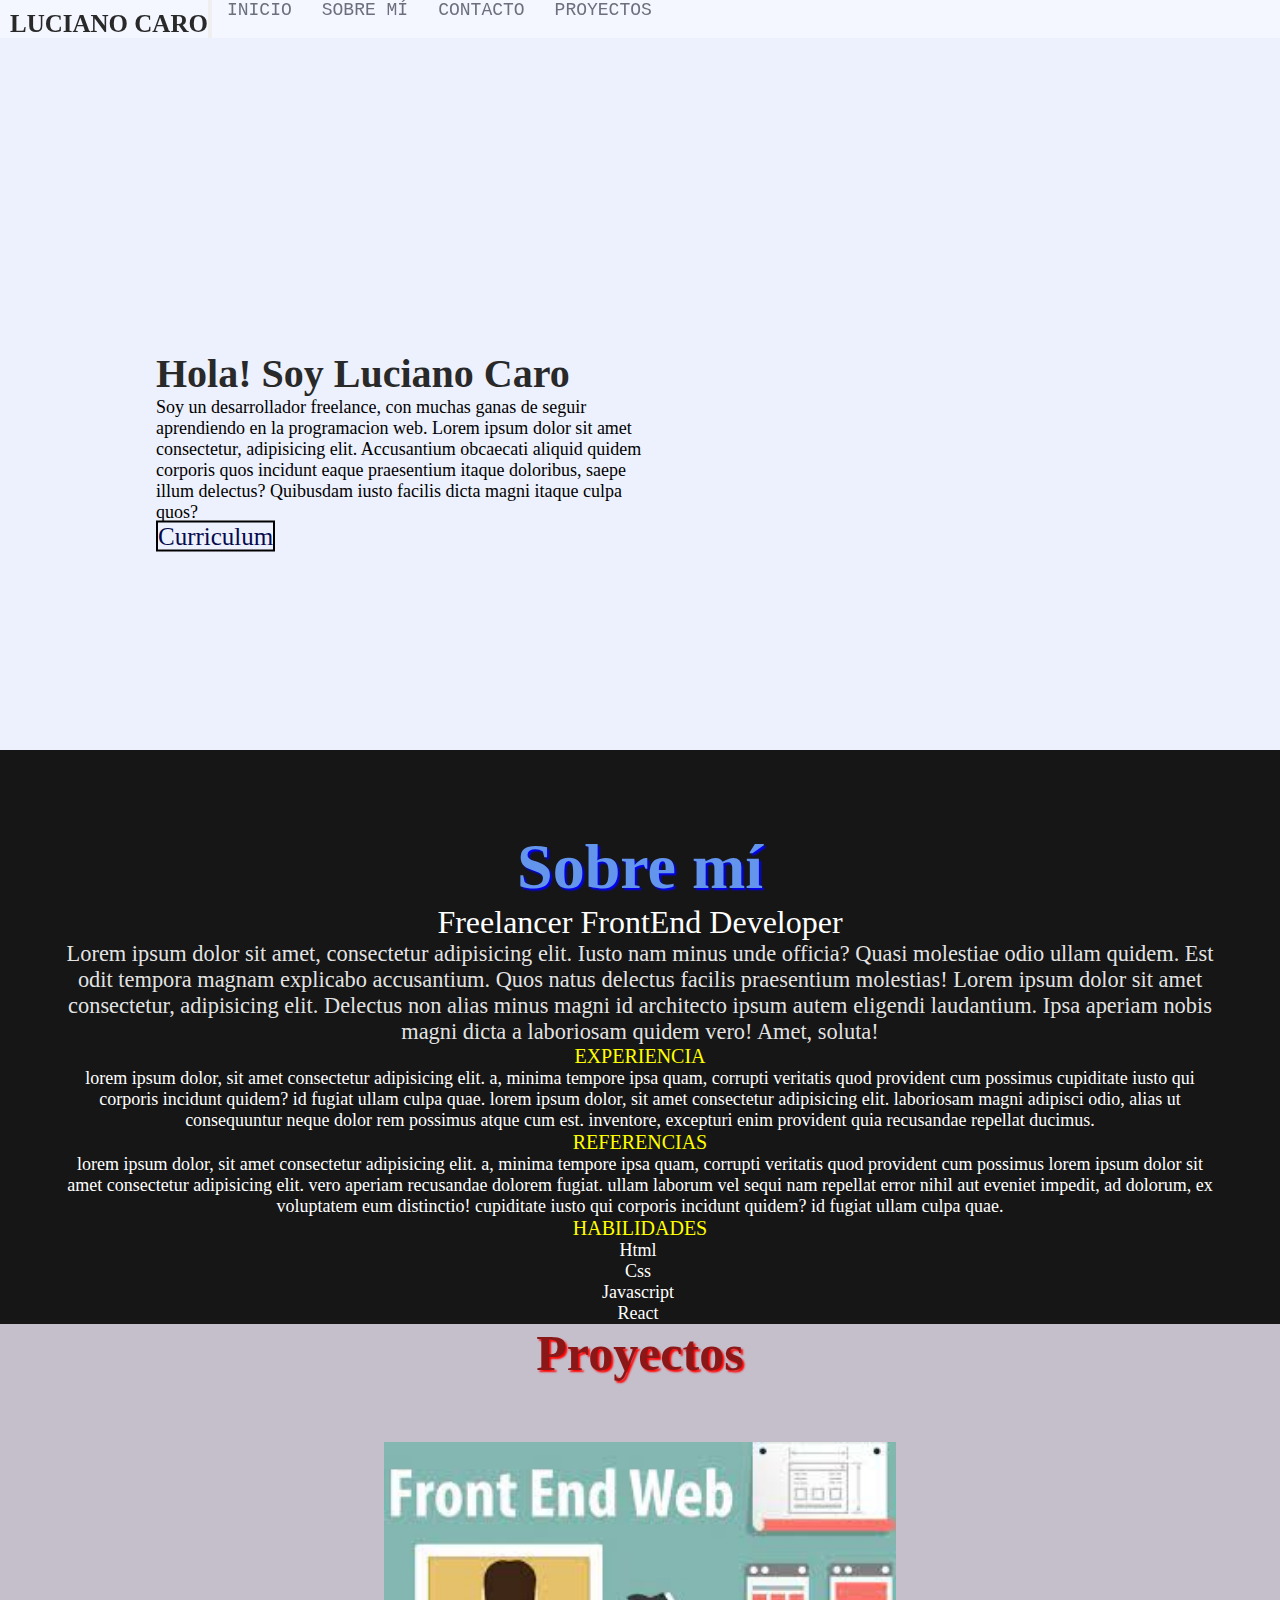
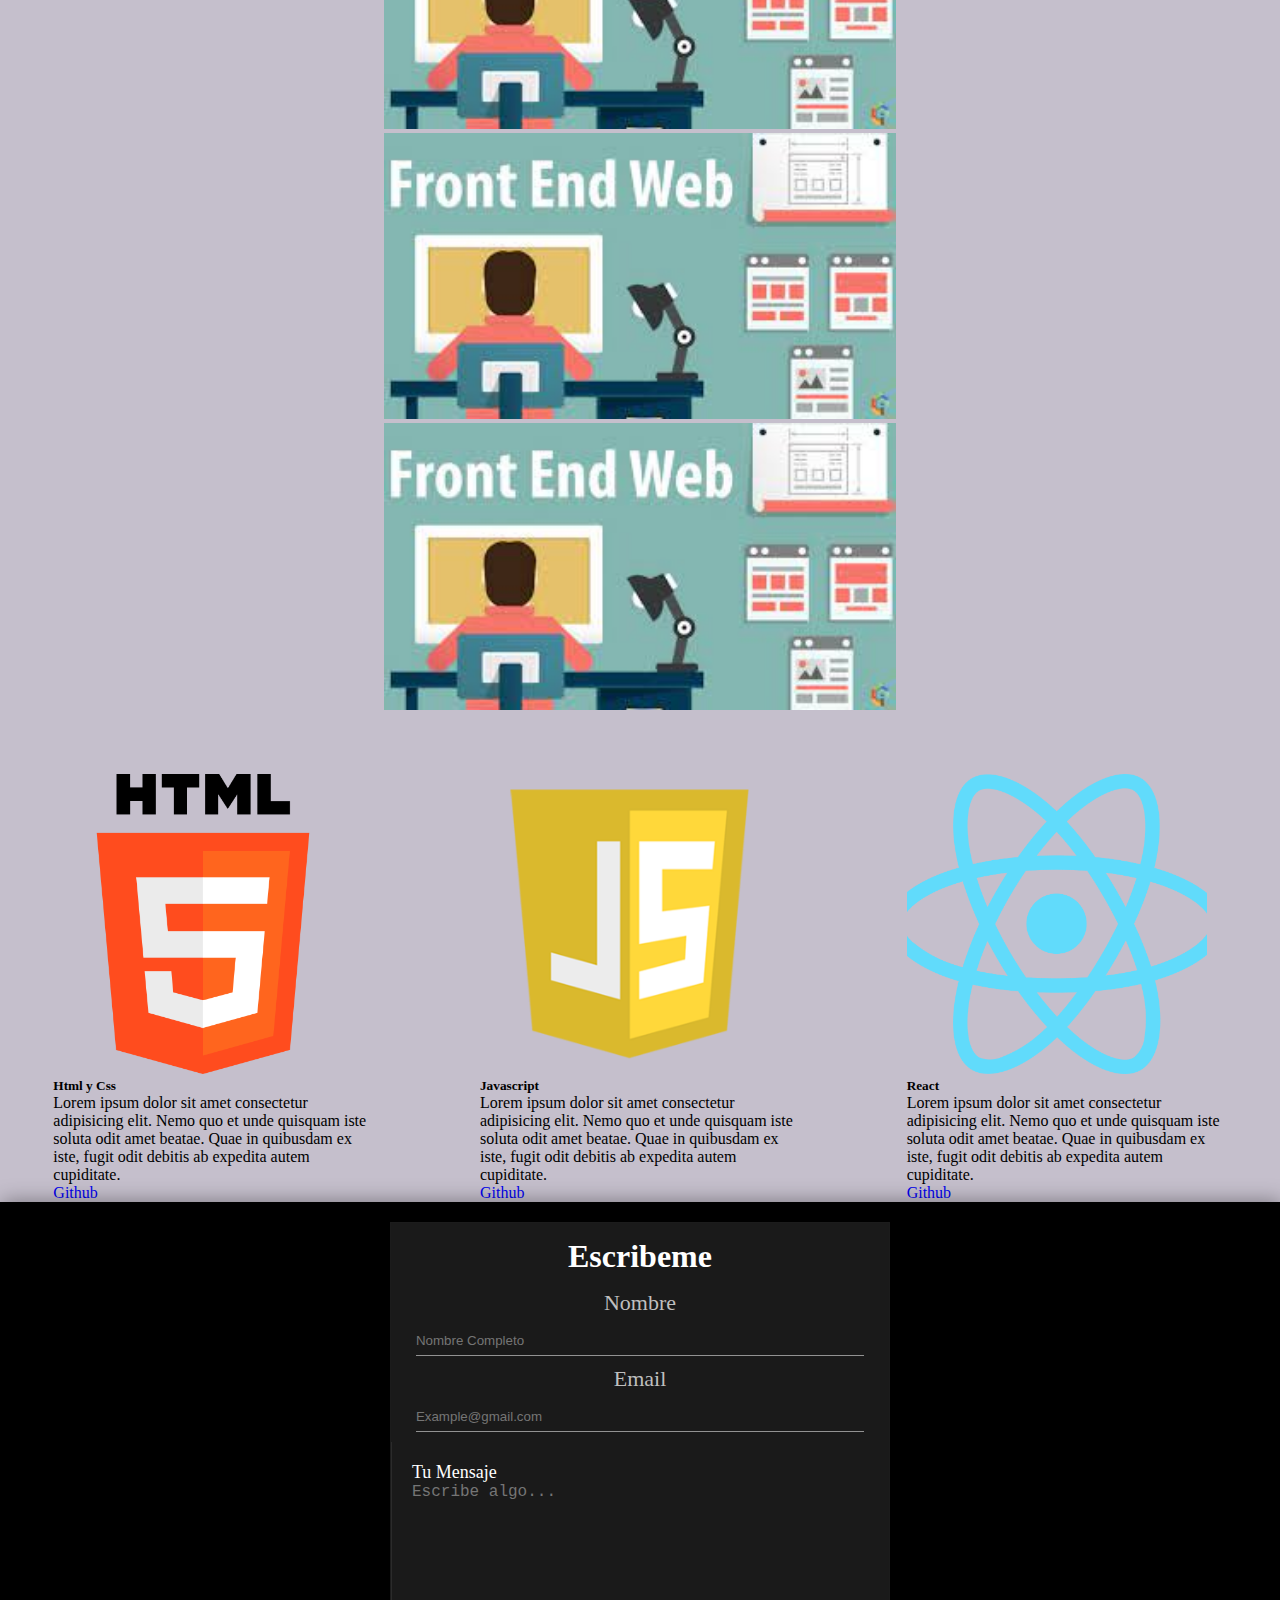
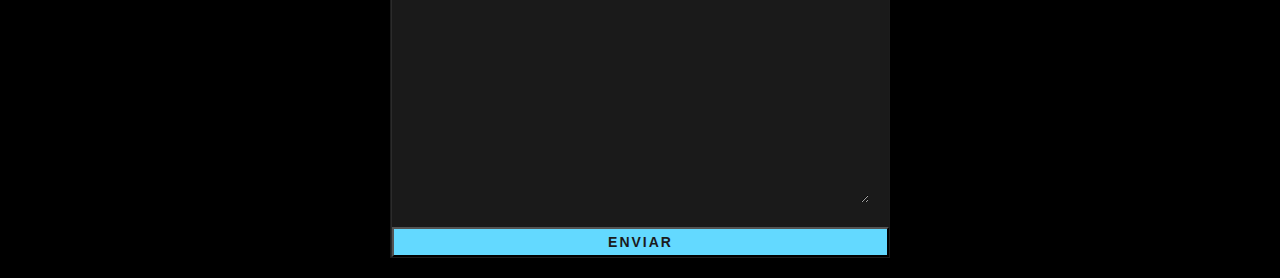
<file: index.html>
<!DOCTYPE html>
<html lang="es">

<head>
  <meta charset="UTF-8">
  <meta http-equiv="X-UA-Compatible" content="IE=edge">
  <meta name="viewport" content="width=device-width, initial-scale=1.0">
  <title>Portafolio Dev Web - LucianoCaro</title>
  <meta name="Description" content="Desarrollador de paginas web Front-end. Programador web ">
  <meta name="keywords"
    content="programacion web, portafolio web, portafolio front-end, desarrollador web, desarrollador frontend">
  <link rel="stylesheet" href="https://cdn.jsdelivr.net/npm/bootstrap@4.6.1/dist/css/bootstrap.min.css"
    integrity="sha384-zCbKRCUGaJDkqS1kPbPd7TveP5iyJE0EjAuZQTgFLD2ylzuqKfdKlfG/eSrtxUkn" crossorigin="anonymous">
  <link rel="stylesheet" href="css3/practicando.css">
</head>

<body class="body">
  <section id="paginaWeb">
    <nav class="nav navbar navbar-expand-lg navbar-light bg-light">
      <h1 class="presentacion navbar-brand">Luciano Caro</h1>
      <button class="navbar-toggler" type="button" data-toggle="collapse" data-target="#navbarNavAltMarkup"
        aria-controls="navbarNavAltMarkup" aria-expanded="false" aria-label="Toggle navigation">
        <span class="navbar-toggler-icon"></span>
      </button>
      <div class="collapse navbar-collapse" id="navbarNavAltMarkup">
        <!--Menu--------->
        <ul class="menu navbar-nav">
          <li><a class="nav-item nav-link active" href="#paginaWeb">Inicio </a></li>
          <li><a class="nav-item nav-link" href="#sobreMi">Sobre mí</a></li>
          <li><a class="nav-item nav-link " href="#contacto">Contacto</a></li>
          <li><a class="nav-item nav-link  " href="pages3/proyecto.html">Proyectos</a></li>
        </ul>
      </div>
    </nav>
    <!--Nombre---------->
    <div class="nombre ">
      <h2> Hola! Soy Luciano Caro</h2>
      <p class="detalles">Soy un desarrollador freelance, con muchas ganas de seguir aprendiendo en la programacion web.
        Lorem ipsum dolor sit amet consectetur, adipisicing elit. Accusantium obcaecati aliquid quidem corporis quos
        incidunt eaque praesentium itaque doloribus, saepe illum delectus? Quibusdam iusto facilis dicta magni itaque
        culpa quos?</p>
      <a href="pages3/curriculum.html" target="_blank">Curriculum</a>
    </div>
  </section>
  <!--sobre Mi------->
  <section id="sobreMi">
    <div class="sobreMi--text">
      <h2>Sobre mí</h2>
      <h3>Freelancer FrontEnd Developer</h3>
      <p>Lorem ipsum dolor sit amet, consectetur adipisicing elit. Iusto nam minus unde officia? Quasi molestiae odio
        ullam quidem. Est odit tempora magnam explicabo accusantium. Quos natus delectus facilis praesentium molestias!
        Lorem ipsum dolor sit amet consectetur, adipisicing elit. Delectus non alias minus magni id architecto ipsum
        autem eligendi laudantium. Ipsa aperiam nobis magni dicta a laboriosam quidem vero! Amet, soluta!</p>
    </div>
    <div class="informacion container">
      <div>Experiencia
        <p>
          Lorem ipsum dolor, sit amet consectetur adipisicing elit. A, minima tempore ipsa quam, corrupti veritatis quod
          provident cum possimus cupiditate iusto qui corporis incidunt quidem? Id fugiat ullam culpa quae. Lorem ipsum
          dolor, sit amet consectetur adipisicing elit. Laboriosam magni adipisci odio, alias ut consequuntur neque
          dolor rem possimus atque cum est. Inventore, excepturi enim provident quia recusandae repellat ducimus.
        </p>
      </div>
      <div>Referencias
        <p>Lorem ipsum dolor, sit amet consectetur adipisicing elit. A, minima tempore ipsa quam, corrupti veritatis
          quod provident cum possimus Lorem ipsum dolor sit amet consectetur adipisicing elit. Vero aperiam recusandae
          dolorem fugiat. Ullam laborum vel sequi nam repellat error nihil aut eveniet impedit, ad dolorum, ex
          voluptatem eum distinctio! cupiditate iusto qui corporis incidunt quidem? Id fugiat ullam culpa quae.</p>
      </div>
      <div>Habilidades
        <ol>
          <li>Html</li>
          <li> Css</li>
          <li>Javascript</li>
          <li>React</li>
        </ol>
      </div>
  </section>
  <!---------Proyectos------->
  <section id="proyectos">
    <h2>Proyectos</h2>
    <div class="sec">
      <div id="demo" class="carousel slide" data-ride="carousel">


        <ul class="carousel-indicators">
          <li data-target="#demo" data-slide-to="0" class="active"></li>
          <li data-target="#demo" data-slide-to="1"></li>
          <li data-target="#demo" data-slide-to="2"></li>
        </ul>


        <div class="carousel-inner">
          <div class="carousel-item active">
            <img src="multimedia3/frontend.jpg" alt="Frontend" width="1100" height="500">
          </div>
          <div class="carousel-item">
            <img src="multimedia3/frontend.jpg" alt="Frontend" width="1100" height="500">
          </div>
          <div class="carousel-item">
            <img src="multimedia3/frontend.jpg" alt="Frontend" width="1100" height="500">
          </div>
        </div>


        <a class="carousel-control-prev" href="#demo" data-slide="prev">
          <span class="carousel-control-prev-icon"></span>
        </a>
        <a class="carousel-control-next" href="#demo" data-slide="next">
          <span class="carousel-control-next-icon"></span>
        </a>
      </div>
    </div>
    <div class="cartas">
      <div class="card">
        <img class="card-img-top" src="multimedia3/html-5.png" alt="proyecto html y css">
        <div class="card-body">
          <h5 class="card-title"> Html y Css</h5>
          <p class="card-text">Lorem ipsum dolor sit amet consectetur adipisicing elit. Nemo quo et unde quisquam iste
            soluta odit amet beatae. Quae in quibusdam ex iste, fugit odit debitis ab expedita autem cupiditate.</p>
          <a href="#" class="btn btn-primary">Github</a>
        </div>
      </div>
      <div class="card">
        <img class=" imagen2 card-img-top" src="multimedia3/javascript.png" alt="proyecto Javascript">
        <div class="card-body">
          <h5 class="card-title"> Javascript</h5>
          <p class="card-text">Lorem ipsum dolor sit amet consectetur adipisicing elit. Nemo quo et unde quisquam iste
            soluta odit amet beatae. Quae in quibusdam ex iste, fugit odit debitis ab expedita autem cupiditate.</p>
          <a href="#" class="btn btn-primary">Github</a>
        </div>
      </div>
      <div class="card">
        <img class="card-img-top" src="multimedia3/React.png" alt="proyecto React">
        <div class="card-body">
          <h5 class="card-title"> React</h5>
          <p class="card-text">Lorem ipsum dolor sit amet consectetur adipisicing elit. Nemo quo et unde quisquam iste
            soluta odit amet beatae. Quae in quibusdam ex iste, fugit odit debitis ab expedita autem cupiditate.</p>
          <a href="#" class="btn btn-primary">Github</a>
        </div>
      </div>
    </div>
  </section>



  <!--contacto------------>
  <section id="contacto">
    <form>
      <div class="contactame">
        <h2 class="escribeme">Escribeme</h2>
        <div class="name">
          <font>Nombre</font>
          <input type="text" placeholder="Nombre Completo" />
        </div>
        <div class="email">
          <font>Email</font>
          <input type="email" placeholder="Example@gmail.com" />
        </div>
      </div>
      <div class="contacto-right">
        <div class="mensaje">
          <font> Tu Mensaje</font>
          <textarea name="mensaje" rows="5" cols="20" placeholder="Escribe algo..."></textarea>
        </div>
        <button>enviar</button>
      </div>

    </form>

  </section>






  <script src="https://cdn.jsdelivr.net/npm/jquery@3.5.1/dist/jquery.slim.min.js"
    integrity="sha384-DfXdz2htPH0lsSSs5nCTpuj/zy4C+OGpamoFVy38MVBnE+IbbVYUew+OrCXaRkfj" crossorigin="anonymous">
  </script>
  <script src="https://cdn.jsdelivr.net/npm/popper.js@1.16.1/dist/umd/popper.min.js"
    integrity="sha384-9/reFTGAW83EW2RDu2S0VKaIzap3H66lZH81PoYlFhbGU+6BZp6G7niu735Sk7lN" crossorigin="anonymous">
  </script>
  <script src="https://cdn.jsdelivr.net/npm/bootstrap@4.6.1/dist/js/bootstrap.min.js"
    integrity="sha384-VHvPCCyXqtD5DqJeNxl2dtTyhF78xXNXdkwX1CZeRusQfRKp+tA7hAShOK/B/fQ2" crossorigin="anonymous">
  </script>
</body>

</html>
</file>
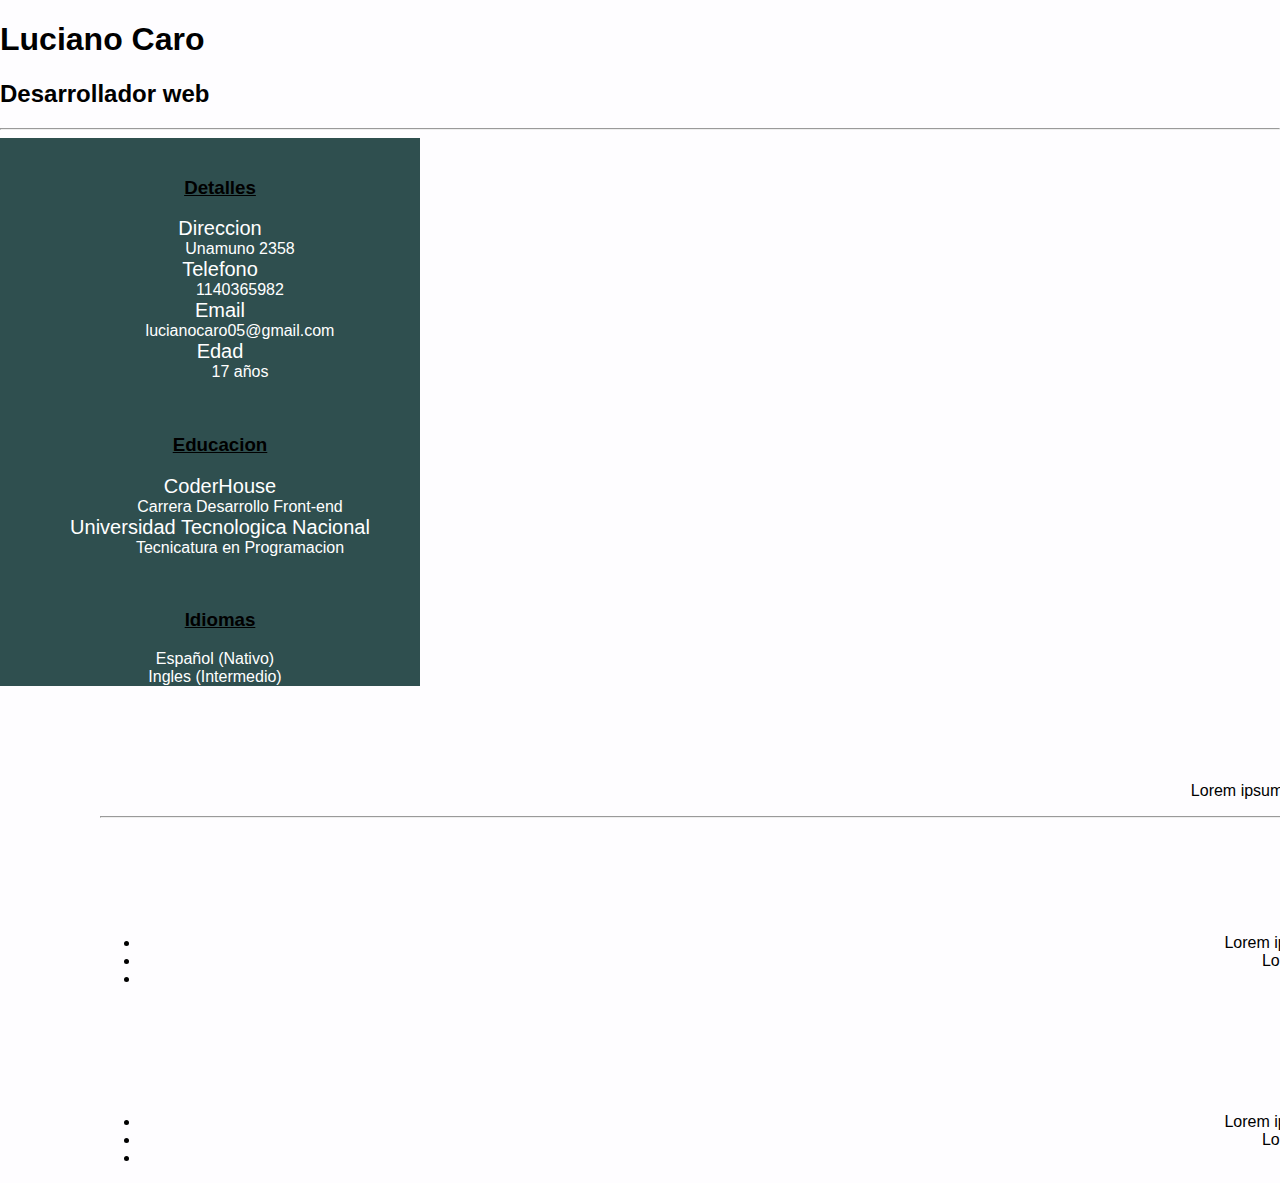
<file: desafioscoder/index.html>
<!DOCTYPE html>
<html lang="es">

<head>
    <meta charset="UTF-8">
    <meta http-equiv="X-UA-Compatible" content="IE=edge">
    <meta name="viewport" content="width=device-width, initial-scale=1.0">
    <link rel="stylesheet" href="https://cdn.jsdelivr.net/npm/bootstrap@4.6.1/dist/css/bootstrap.min.css"
        integrity="sha384-zCbKRCUGaJDkqS1kPbPd7TveP5iyJE0EjAuZQTgFLD2ylzuqKfdKlfG/eSrtxUkn" crossorigin="anonymous">
    <link rel="stylesheet" href="css2/desafios.css">
    <title>Curriculum</title>
</head>

<body>
    
    <div class="presentacion">
        <h1>Luciano Caro</h1>
        <h2>Desarrollador web</h2>
        <hr>
    </div>
    <section class="row">
   <article>
    <div class="infoIzquierda">
    <div class="detalles">
    <dl>
        <h3>Detalles</h3>
        <dt>Direccion</dt>
        <dd>Unamuno 2358</dd>
        <dt>Telefono</dt>
        <dd>1140365982</dd>
        <dt>Email</dt>
        <dd>lucianocaro05@gmail.com</dd>
        <dt>Edad</dt>
        <dd>17 años</dd>
    </dl>
    <br>
    </div>
    <h3>Educacion</h3>
    <dl>
        <dt>CoderHouse</dt>
        <dd>Carrera Desarrollo Front-end</dd>
        <dt>Universidad Tecnologica Nacional</dt>
        <dd>Tecnicatura en Programacion</dd>
    </dl>
    <br>
    <h3>Idiomas</h3>
    <ol>
        <li>Español (Nativo)</li>
        <li>Ingles (Intermedio)</li>
    </ol>
    </div>
   </article>
   
   <div class="lineaVertical"> </div>
   
<aside class="col-xs-12 col-sm-4 col-md-3 col-lg-3 text-center">
    <div class="infoDerecha">
        <h3>Perfil</h3>
        <p>Lorem ipsum, dolor sit amet consectetur adipisicing elit. Assumenda itaque vero praesentium in error quaerat facilis dolore, voluptatem consequatur voluptas fugiat, ipsum autem distinctio earum modi placeat officiis! Laborum, sapiente.</p>
        <hr>
        <h3>Experiencia Profesional</h3>
        <dl>
            <dt>Google</dt>
            <dd>2021-2025</dd>
        </dl>
        <ul>
            <li> Lorem ipsum dolor sit amet consectetur adipisicing elit. Incidunt nihil repellat exercitationem quam praesentium doloribus, deserunt perferendis fugit, aperiam nulla asperiores cumque sit? Ad iusto illo culpa, omnis consequuntur ab? </li>
            <li> Lorem ipsum dolor sit amet consectetur adipisicing elit. Fugiat sapiente blanditiis, maiores voluptatem ab magni ut dignissimos et a facilis quo. Ipsum, officiis expedita. Repellendus, eveniet culpa? Harum, minus deserunt.</li>
            <li>Lorem ipsum dolor, sit amet consectetur adipisicing elit. Officiis, labore ad iusto dolorum delectus cum officia rerum. Voluptatem eaque nisi in quaerat ad aperiam saepe perferendis rem, soluta quod cumque.</li>
        </ul>
        <br><br>
        <dl>
            <dt>Facebook</dt>
            <dd>2025-2027</dd>
        </dl>
        <ul>
            <li> Lorem ipsum dolor sit amet consectetur adipisicing elit. Incidunt nihil repellat exercitationem quam praesentium doloribus, deserunt perferendis fugit, aperiam nulla asperiores cumque sit? Ad iusto illo culpa, omnis consequuntur ab? </li>
            <li> Lorem ipsum dolor sit amet consectetur adipisicing elit. Fugiat sapiente blanditiis, maiores voluptatem ab magni ut dignissimos et a facilis quo. Ipsum, officiis expedita. Repellendus, eveniet culpa? Harum, minus deserunt.</li>
            <li>Lorem ipsum dolor, sit amet consectetur adipisicing elit. Officiis, labore ad iusto dolorum delectus cum officia rerum. Voluptatem eaque nisi in quaerat ad aperiam saepe perferendis rem, soluta quod cumque.</li>
        </ul>
    </div>
</aside>
    </section>
    


    




    <script src="https://cdn.jsdelivr.net/npm/jquery@3.5.1/dist/jquery.slim.min.js"
        integrity="sha384-DfXdz2htPH0lsSSs5nCTpuj/zy4C+OGpamoFVy38MVBnE+IbbVYUew+OrCXaRkfj" crossorigin="anonymous">
    </script>
    <script src="https://cdn.jsdelivr.net/npm/popper.js@1.16.1/dist/umd/popper.min.js"
        integrity="sha384-9/reFTGAW83EW2RDu2S0VKaIzap3H66lZH81PoYlFhbGU+6BZp6G7niu735Sk7lN" crossorigin="anonymous">
    </script>
    <script src="https://cdn.jsdelivr.net/npm/bootstrap@4.6.1/dist/js/bootstrap.min.js"
        integrity="sha384-VHvPCCyXqtD5DqJeNxl2dtTyhF78xXNXdkwX1CZeRusQfRKp+tA7hAShOK/B/fQ2" crossorigin="anonymous">
    </script>


</body>

</html>
</file>
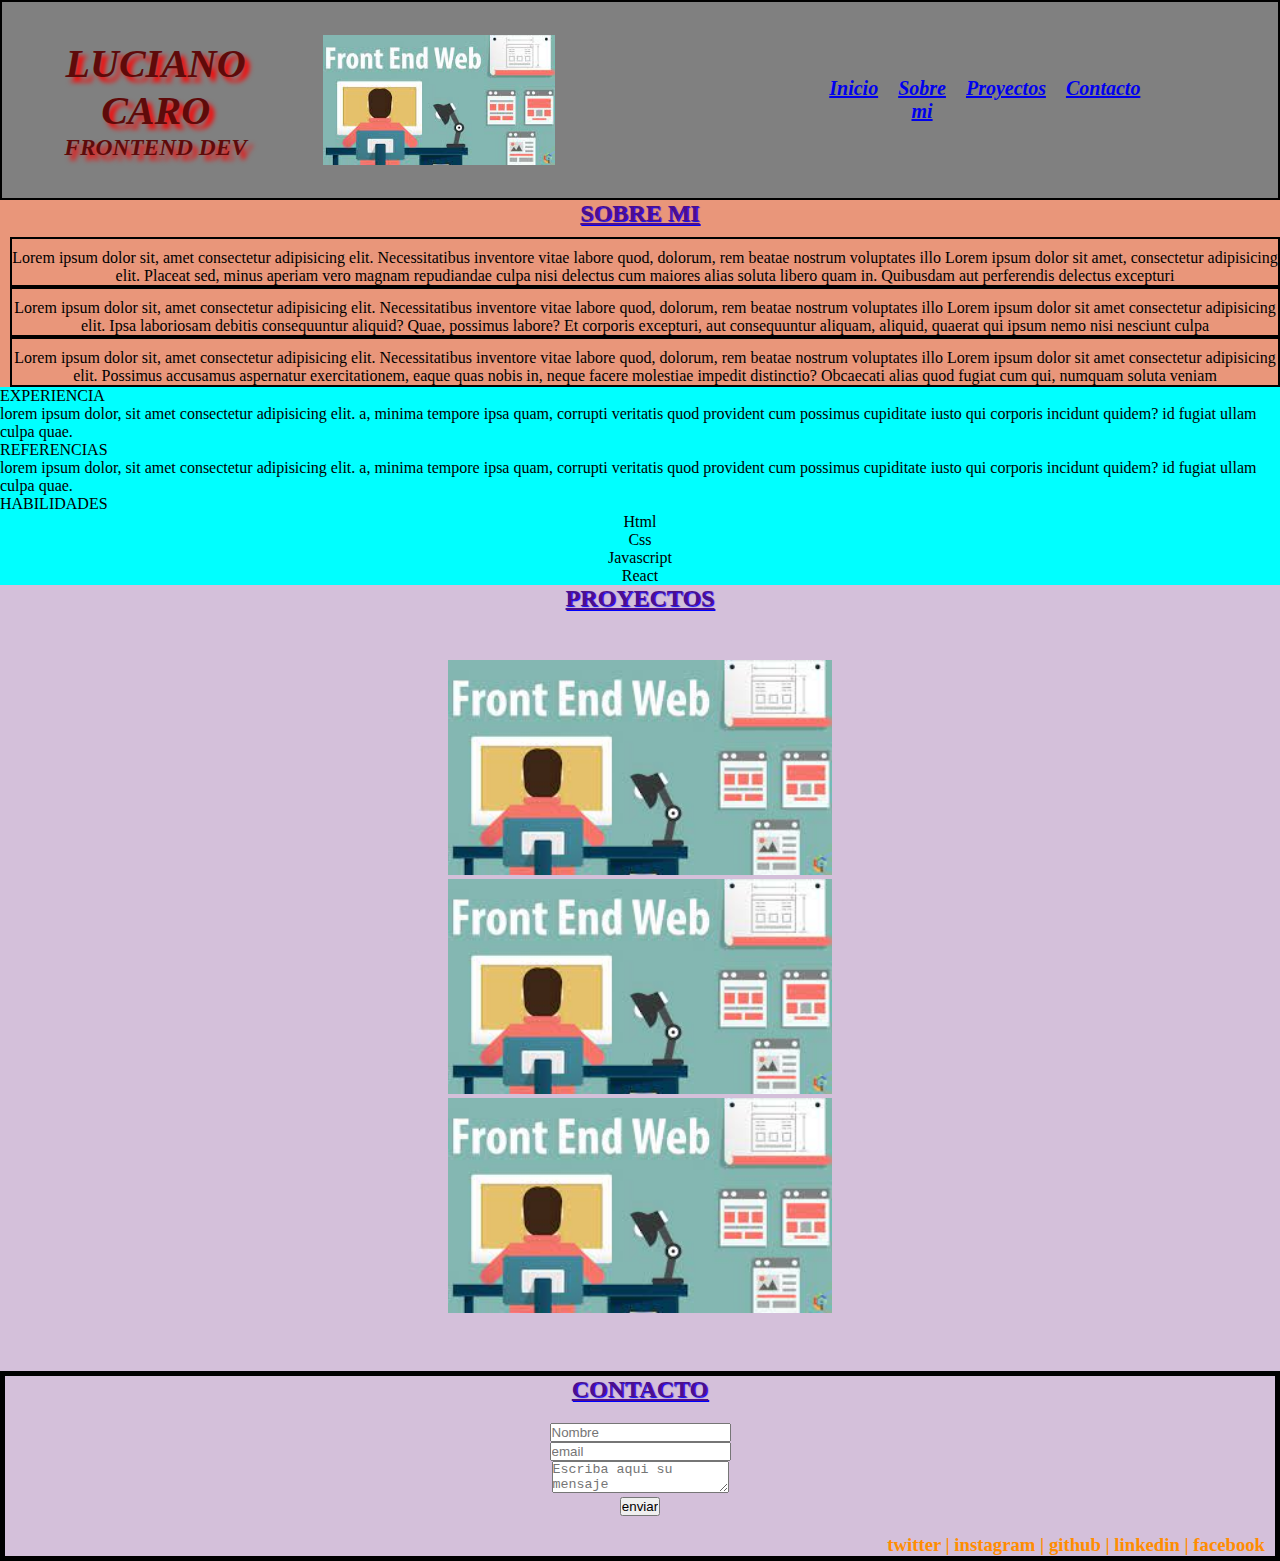
<file: proyecto/index.html>
<!DOCTYPE html>
<html lang="es">

<head>
    <meta charset="UTF-8">
    <meta http-equiv="X-UA-Compatible" content="IE=edge">
    <meta name="viewport" content="width=device-width, initial-scale=1.0">
    <title>Frontendev</title>
    <link rel="stylesheet" href="https://cdn.jsdelivr.net/npm/bootstrap@4.6.1/dist/css/bootstrap.min.css" integrity="sha384-zCbKRCUGaJDkqS1kPbPd7TveP5iyJE0EjAuZQTgFLD2ylzuqKfdKlfG/eSrtxUkn" crossorigin="anonymous">
    <link rel="stylesheet" href="css/proyecto.css">
</head>

<body class="fondoWeb">
    <header class="miPresentacion"> 
        <div class="contenedor">
            <div class="miNombre">
        <h1>Luciano Caro</h1>
        <h3>Frontend dev</h3>
        </div>
        <div class="imagenWeb">
            <img src="multimedia/frontend.jpg" alt="programando">
            </div>

    
        <nav>
            <ul class="enlaces">
                <li><strong><a href="#">Inicio</a></strong></li>
                <li> <strong><a href="pages/sobremi.html">Sobre mi</a></strong> </li>
                <li><strong> <a href="pages/proyectos.html">Proyectos</a></strong> 
                <li><strong> <a href="pages/contacto.html">Contacto</a> </strong></li>
            </ul>
        </nav>
    </div>
</header>

<section class="row">
    <article class="col-xs-12 col-sm-8 col-md-9 col-lg-9">
    <h2 class="text-center"> Sobre Mi  </h2>
<div>
<ul class="lista">
    <li><p>Lorem ipsum dolor sit, amet consectetur adipisicing elit. Necessitatibus inventore vitae labore quod, dolorum, rem beatae nostrum voluptates illo Lorem ipsum dolor sit amet, consectetur adipisicing elit. Placeat sed, minus aperiam vero magnam repudiandae culpa nisi delectus cum maiores alias soluta libero quam in. Quibusdam aut perferendis delectus excepturi</p></li>
    <li><p>Lorem ipsum dolor sit, amet consectetur adipisicing elit. Necessitatibus inventore vitae labore quod, dolorum, rem beatae nostrum voluptates illo Lorem ipsum dolor sit amet consectetur adipisicing elit. Ipsa laboriosam debitis consequuntur aliquid? Quae, possimus labore? Et corporis excepturi, aut consequuntur aliquam, aliquid, quaerat qui ipsum nemo nisi nesciunt culpa</p></li>
    <li><p>Lorem ipsum dolor sit, amet consectetur adipisicing elit. Necessitatibus inventore vitae labore quod, dolorum, rem beatae nostrum voluptates illo Lorem ipsum dolor sit amet consectetur adipisicing elit. Possimus accusamus aspernatur exercitationem, eaque quas nobis in, neque facere molestiae impedit distinctio? Obcaecati alias quod fugiat cum qui, numquam soluta veniam</p></li>

</ul>
</div>
</article>
<aside class="col-xs-12 col-sm-4 col-md-3 col-lg-3 text-center">



<div>Experiencia
    <p>
        Lorem ipsum dolor, sit amet consectetur adipisicing elit. A, minima tempore ipsa quam, corrupti veritatis quod provident cum possimus cupiditate iusto qui corporis incidunt quidem? Id fugiat ullam culpa quae.
    </p>
</div>
<div>Referencias
    <p>Lorem ipsum dolor, sit amet consectetur adipisicing elit. A, minima tempore ipsa quam, corrupti veritatis quod provident cum possimus cupiditate iusto qui corporis incidunt quidem? Id fugiat ullam culpa quae.</p>
</div>
<div>Habilidades
   <ol>
       <li>Html</li>
       <li>Css</li>
       <li>Javascript</li>
       <li>React</li>
   </ol>
</div>
</aside>
</section>
<h2> Proyectos </h2>
<br>
<div class="sec">
    <div id="demo" class="carousel slide" data-ride="carousel">

        
        <ul class="carousel-indicators">
          <li data-target="#demo" data-slide-to="0" class="active"></li>
          <li data-target="#demo" data-slide-to="1"></li>
          <li data-target="#demo" data-slide-to="2"></li>
        </ul>
      
        
        <div class="carousel-inner">
          <div class="carousel-item active">
            <img src= "multimedia/frontend.jpg" alt="Frontend" width="1100" height="500">
          </div>
          <div class="carousel-item">
            <img src="multimedia/frontend.jpg" alt="Frontend" width="1100" height="500">
          </div>
          <div class="carousel-item">
            <img src="multimedia/frontend.jpg" alt="Frontend" width="1100" height="500">
          </div>
        </div>
      
        
        <a class="carousel-control-prev" href="#demo" data-slide="prev">
          <span class="carousel-control-prev-icon"></span>
        </a>
        <a class="carousel-control-next" href="#demo" data-slide="next">
          <span class="carousel-control-next-icon"></span>
        </a>
      </div>
    </div> 
    <br><br><br>
    <footer class="footer">
        <h2 class="contacto">Contacto</h2>
        <div class="formulario">
            <form action="">
                <input type="text" name="nombre" placeholder="Nombre"><br>
                <input type="text" name="correo" placeholder="email"><br>
                <textarea name="mensaje" placeholder="Escriba aqui su mensaje"></textarea> <br>
                <input type="button" value="enviar" id="boton"><br>
            </form>
        </div>
        <br>
        <h3 class="redes">Twitter | Instagram | Github | Linkedin | Facebook </h3>
        

    </footer>
    <script src="https://cdn.jsdelivr.net/npm/jquery@3.5.1/dist/jquery.slim.min.js" integrity="sha384-DfXdz2htPH0lsSSs5nCTpuj/zy4C+OGpamoFVy38MVBnE+IbbVYUew+OrCXaRkfj" crossorigin="anonymous"></script>
    <script src="https://cdn.jsdelivr.net/npm/popper.js@1.16.1/dist/umd/popper.min.js" integrity="sha384-9/reFTGAW83EW2RDu2S0VKaIzap3H66lZH81PoYlFhbGU+6BZp6G7niu735Sk7lN" crossorigin="anonymous"></script>
    <script src="https://cdn.jsdelivr.net/npm/bootstrap@4.6.1/dist/js/bootstrap.min.js" integrity="sha384-VHvPCCyXqtD5DqJeNxl2dtTyhF78xXNXdkwX1CZeRusQfRKp+tA7hAShOK/B/fQ2" crossorigin="anonymous"></script>
</body>

</html>
<!--------
    <!DOCTYPE html>
<html lang="es">

<head>
  <meta charset="UTF-8">
  <meta http-equiv="X-UA-Compatible" content="IE=edge">
  <meta name="viewport" content="width=device-width, initial-scale=1.0">
  <title>Portafolio Dev Web - LucianoCaro</title>
  <meta name="Description" content="Desarrollador de paginas web Front-end. Programador web ">
  <meta name="keywords"
    content="programacion web, portafolio web, portafolio front-end, desarrollador web, desarrollador frontend">
  <link rel="stylesheet" href="https://cdn.jsdelivr.net/npm/bootstrap@4.6.1/dist/css/bootstrap.min.css"
    integrity="sha384-zCbKRCUGaJDkqS1kPbPd7TveP5iyJE0EjAuZQTgFLD2ylzuqKfdKlfG/eSrtxUkn" crossorigin="anonymous">
  <link rel="stylesheet" href="css3/practicando.css">
</head>

<body>
  <section id="paginaWeb">
    <nav class="navbar navbar-expand-lg navbar-light bg-light">
      <h1 class="presentacion">Luciano Caro</h1>
      
      <button class="navbar-toggler" type="button" data-toggle="collapse" data-target="#navbarNavAltMarkup"
        aria-controls="navbarNavAltMarkup" aria-expanded="false" aria-label="Toggle navigation">
        <span class="navbar-toggler-icon"></span>
      </button>
      <div class="collapse navbar-collapse" id="navbarNavAltMarkup">
        <div class="enlaces navbar-nav">
          <ul class="menu">
            <li><a class="nav-item nav-link active" href="#paginaWeb">Inicio</a></li>
            <li><a class="nav-item nav-link" href="#sobreMi">Sobre mí</a></li>
            <li><a class="nav-item nav-link" href="pages3/proyecto.html">Proyectos<a>
            <li>
            <li><a class="nav-item nav-link" href="#contacto">Contactame</a></li>
          </ul>
        </div>
      </div>
    </nav>
    
    <div class="nombre container">
      <h2> Hola! Soy Luciano Caro</h2>
      <p class="detalles">Soy un desarrollador freelance, con muchas ganas de seguir aprendiendo en la programacion web.
        Lorem ipsum dolor sit amet consectetur, adipisicing elit. Accusantium obcaecati aliquid quidem corporis quos
        incidunt eaque praesentium itaque doloribus, saepe illum delectus? Quibusdam iusto facilis dicta magni itaque
        culpa quos?</p>
      <a href="pages3/curriculum.html" target="_blank">Curriculum</a>
    </div>
  </section>
  
  <section id="sobreMi">
    <div class="sobreMi--text">
      <h2>Sobre mí</h2>
      <h3>Freelancer FrontEnd Developer</h3>
      <p>Lorem ipsum dolor sit amet, consectetur adipisicing elit. Iusto nam minus unde officia? Quasi molestiae odio
        ullam quidem. Est odit tempora magnam explicabo accusantium. Quos natus delectus facilis praesentium molestias!
        Lorem ipsum dolor sit amet consectetur, adipisicing elit. Delectus non alias minus magni id architecto ipsum
        autem eligendi laudantium. Ipsa aperiam nobis magni dicta a laboriosam quidem vero! Amet, soluta!</p>
    </div>
    <div class="informacion container">
      <div>Experiencia
        <p>
          Lorem ipsum dolor, sit amet consectetur adipisicing elit. A, minima tempore ipsa quam, corrupti veritatis quod
          provident cum possimus cupiditate iusto qui corporis incidunt quidem? Id fugiat ullam culpa quae. Lorem ipsum
          dolor, sit amet consectetur adipisicing elit. Laboriosam magni adipisci odio, alias ut consequuntur neque
          dolor rem possimus atque cum est. Inventore, excepturi enim provident quia recusandae repellat ducimus.
        </p>
      </div>
      <div>Referencias
        <p>Lorem ipsum dolor, sit amet consectetur adipisicing elit. A, minima tempore ipsa quam, corrupti veritatis
          quod provident cum possimus Lorem ipsum dolor sit amet consectetur adipisicing elit. Vero aperiam recusandae
          dolorem fugiat. Ullam laborum vel sequi nam repellat error nihil aut eveniet impedit, ad dolorum, ex
          voluptatem eum distinctio! cupiditate iusto qui corporis incidunt quidem? Id fugiat ullam culpa quae.</p>
      </div>
      <div>Habilidades
        <ol>
          <li>Html</li>
          <li> Css</li>
          <li>Javascript</li>
          <li>React</li>
        </ol>
      </div>
  </section>
  
  <section id="proyectos">
    <h2>Proyectos</h2>
    <div class="sec">
      <div id="demo" class="carousel slide" data-ride="carousel">


        <ul class="carousel-indicators">
          <li data-target="#demo" data-slide-to="0" class="active"></li>
          <li data-target="#demo" data-slide-to="1"></li>
          <li data-target="#demo" data-slide-to="2"></li>
        </ul>


        <div class="carousel-inner">
          <div class="carousel-item active">
            <img src="multimedia3/frontend.jpg" alt="Frontend" width="1100" height="500">
          </div>
          <div class="carousel-item">
            <img src="multimedia3/frontend.jpg" alt="Frontend" width="1100" height="500">
          </div>
          <div class="carousel-item">
            <img src="multimedia3/frontend.jpg" alt="Frontend" width="1100" height="500">
          </div>
        </div>


        <a class="carousel-control-prev" href="#demo" data-slide="prev">
          <span class="carousel-control-prev-icon"></span>
        </a>
        <a class="carousel-control-next" href="#demo" data-slide="next">
          <span class="carousel-control-next-icon"></span>
        </a>
      </div>
    </div>
    <br><br><br>
    <div class="cartas">
      <div class="card">
        <img class="card-img-top" src="multimedia3/html-5.png" alt="proyecto html y css">
        <div class="card-body">
          <h5 class="card-title"> Html y Css</h5>
          <p class="card-text">Lorem ipsum dolor sit amet consectetur adipisicing elit. Nemo quo et unde quisquam iste
            soluta odit amet beatae. Quae in quibusdam ex iste, fugit odit debitis ab expedita autem cupiditate.</p>
          <a href="#" class="btn btn-primary">Github</a>
        </div>
      </div>
      <div class="card">
        <img class=" imagen2 card-img-top" src="multimedia3/javascript.png" alt="proyecto Javascript">
        <div class="card-body">
          <h5 class="card-title"> Javascript</h5>
          <p class="card-text">Lorem ipsum dolor sit amet consectetur adipisicing elit. Nemo quo et unde quisquam iste
            soluta odit amet beatae. Quae in quibusdam ex iste, fugit odit debitis ab expedita autem cupiditate.</p>
          <a href="#" class="btn btn-primary">Github</a>
        </div>
      </div>
      <div class="card">
        <img class="card-img-top" src="multimedia3/React.png" alt="proyecto React">
        <div class="card-body">
          <h5 class="card-title"> React</h5>
          <p class="card-text">Lorem ipsum dolor sit amet consectetur adipisicing elit. Nemo quo et unde quisquam iste
            soluta odit amet beatae. Quae in quibusdam ex iste, fugit odit debitis ab expedita autem cupiditate.</p>
          <a href="#" class="btn btn-primary">Github</a>
        </div>
      </div>
    </div>
  </section>



  <section id="contacto">
    <form>
      <div class="contactame">
        <h2 class="escribeme">Escribeme</h2>
        <div class="name">
          <font>Nombre</font>
          <input type="text" placeholder="Nombre Completo" />
        </div>
        <div class="email">
          <font>Email</font>
          <input type="email" placeholder="Example@gmail.com" />
        </div>
      </div>
      <div class="contacto-right">
        <div class="mensaje">
          <font> Tu Mensaje</font>
          <textarea name="mensaje" rows="5" cols="20" placeholder="Escribe algo..."></textarea>
        </div>
        <button>enviar</button>
      </div>
    </form>
  </section>







  <script src="https://cdn.jsdelivr.net/npm/jquery@3.5.1/dist/jquery.slim.min.js"
    integrity="sha384-DfXdz2htPH0lsSSs5nCTpuj/zy4C+OGpamoFVy38MVBnE+IbbVYUew+OrCXaRkfj" crossorigin="anonymous">
  </script>
  <script src="https://cdn.jsdelivr.net/npm/popper.js@1.16.1/dist/umd/popper.min.js"
    integrity="sha384-9/reFTGAW83EW2RDu2S0VKaIzap3H66lZH81PoYlFhbGU+6BZp6G7niu735Sk7lN" crossorigin="anonymous">
  </script>
  <script src="https://cdn.jsdelivr.net/npm/bootstrap@4.6.1/dist/js/bootstrap.min.js"
    integrity="sha384-VHvPCCyXqtD5DqJeNxl2dtTyhF78xXNXdkwX1CZeRusQfRKp+tA7hAShOK/B/fQ2" crossorigin="anonymous">
  </script>
</body>

</html>

    
    
  <!--->
</file>
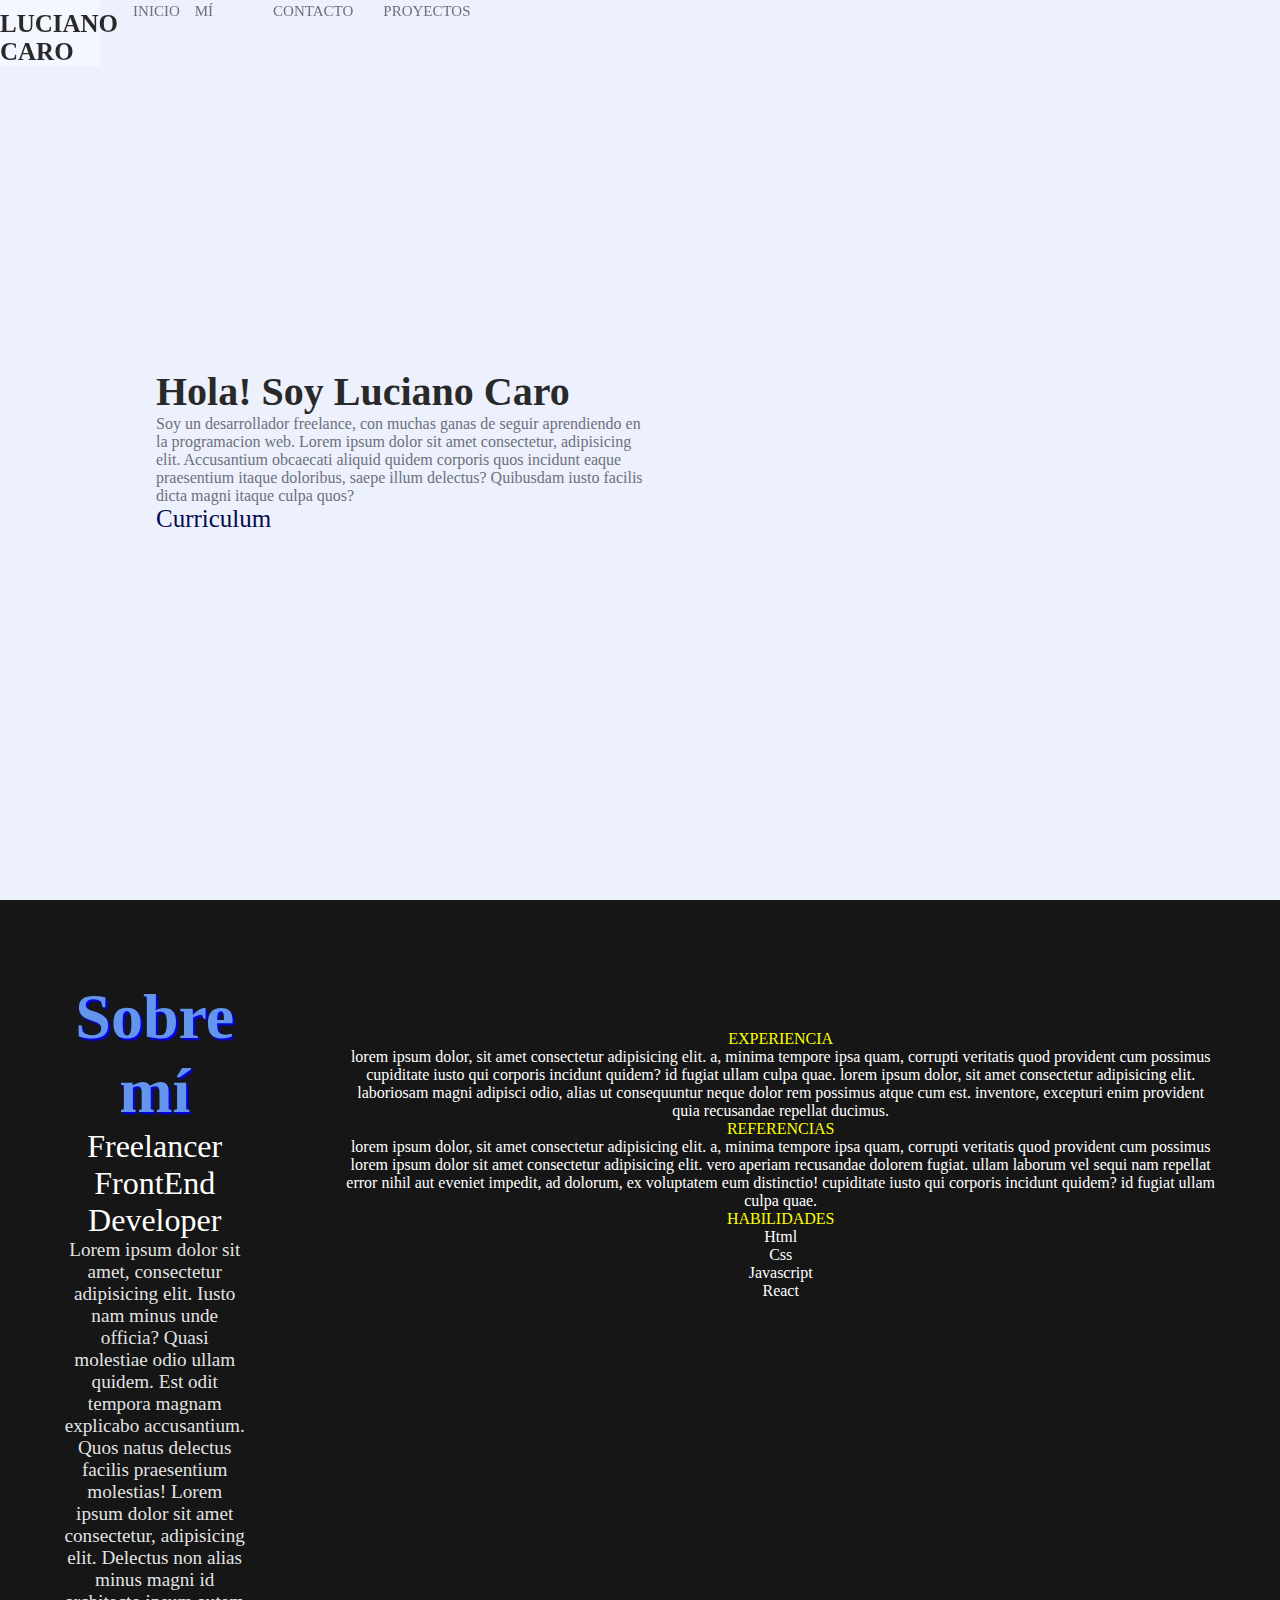
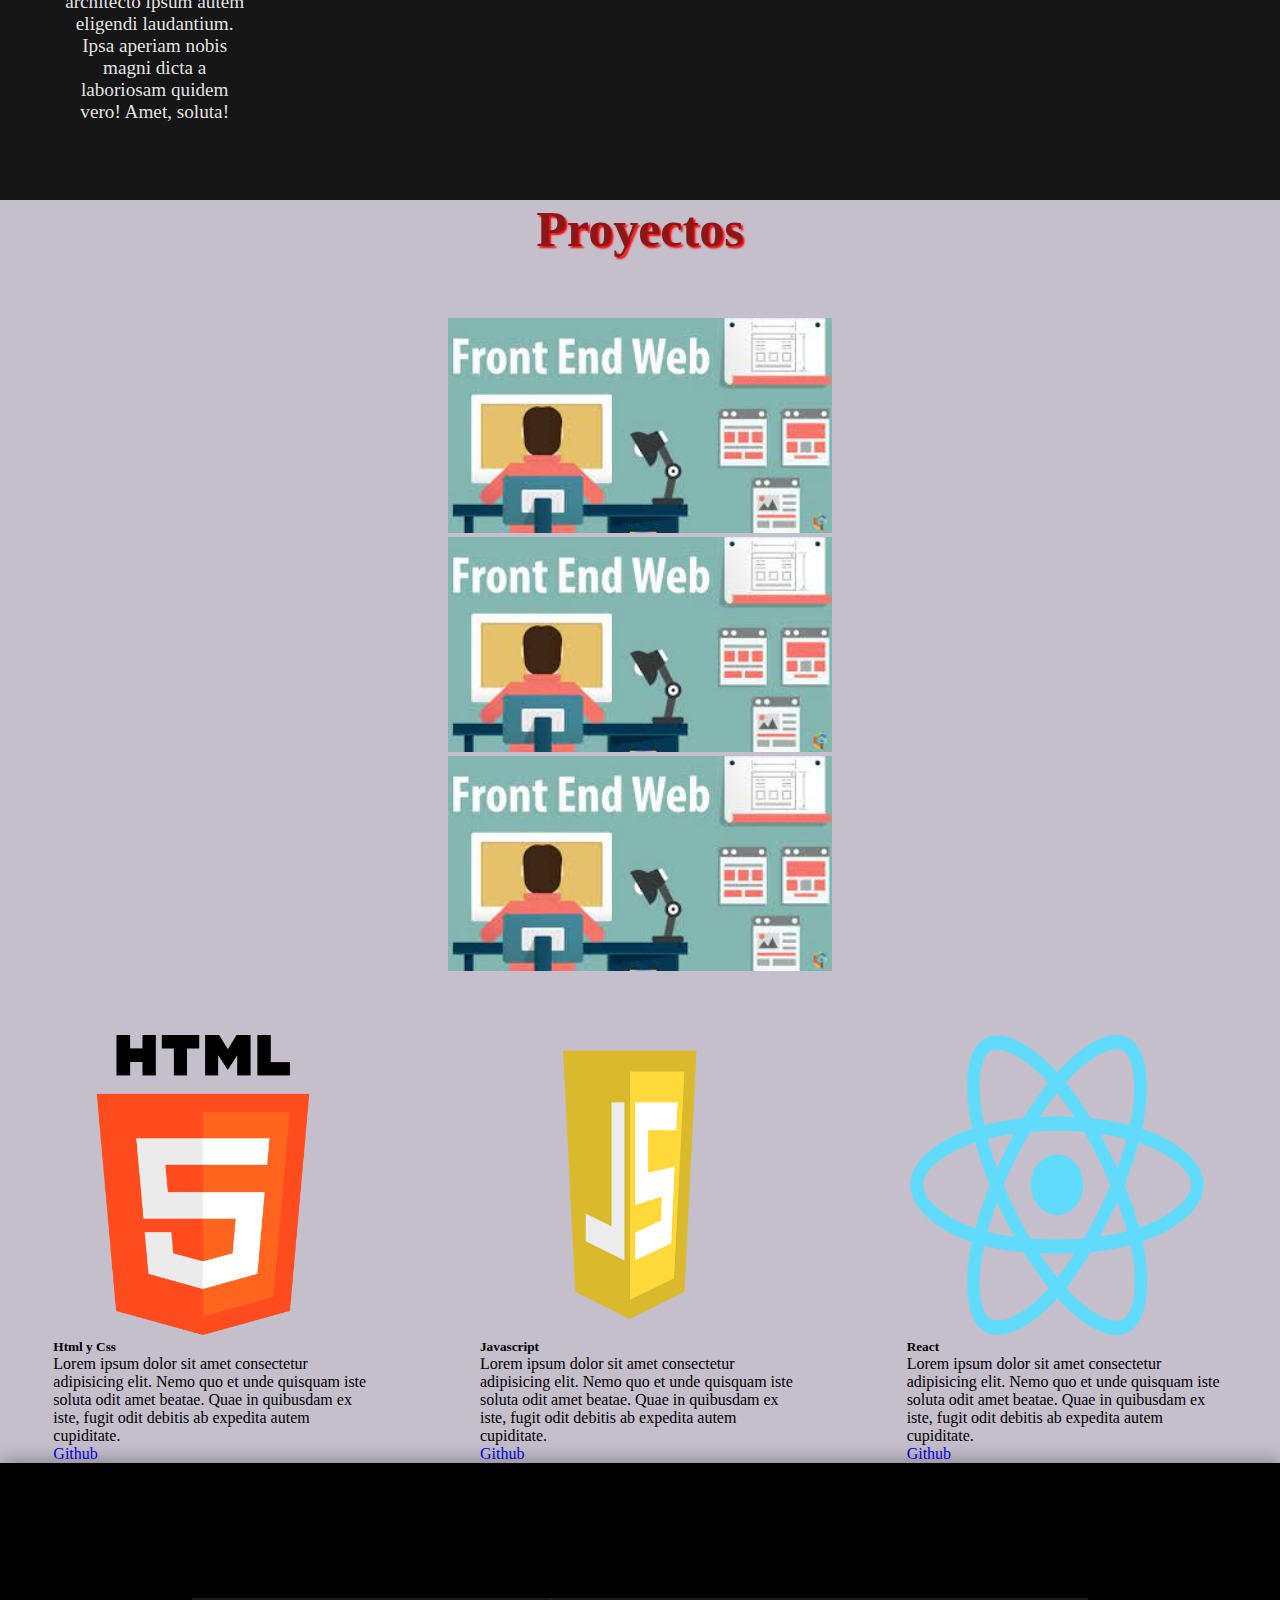
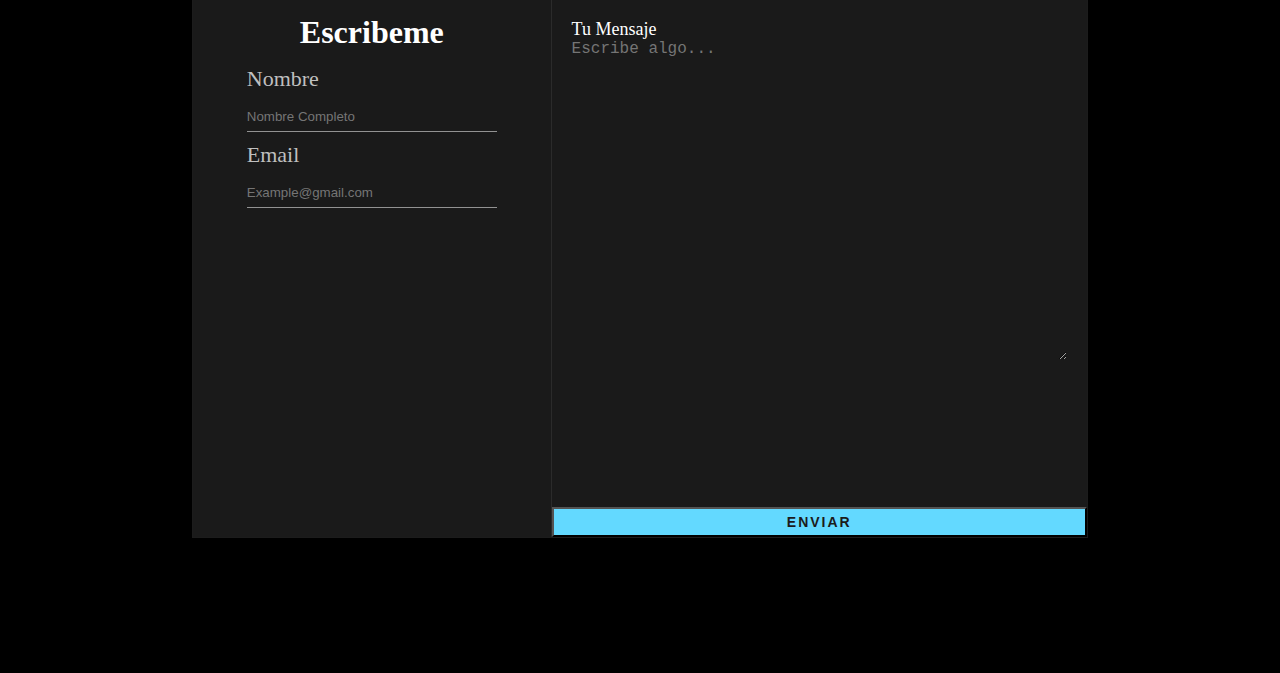
<file: proyecto2/index.html>
<!DOCTYPE html>
<html lang="es">

<head>
  <meta charset="UTF-8">
  <meta http-equiv="X-UA-Compatible" content="IE=edge">
  <meta name="viewport" content="width=device-width, initial-scale=1.0">
  <title>Portafolio Dev Web - LucianoCaro</title>
  <meta name="Description" content="Desarrollador de paginas web Front-end. Programador web ">
  <meta name="keywords"
    content="programacion web, portafolio web, portafolio front-end, desarrollador web, desarrollador frontend">
  <link rel="stylesheet" href="https://cdn.jsdelivr.net/npm/bootstrap@4.6.1/dist/css/bootstrap.min.css"
    integrity="sha384-zCbKRCUGaJDkqS1kPbPd7TveP5iyJE0EjAuZQTgFLD2ylzuqKfdKlfG/eSrtxUkn" crossorigin="anonymous">
  <link rel="stylesheet" href="css3/practicando.css">
</head>

<body class="body">
  <section id="paginaWeb">
    <nav class="nav">
      <h1 class="presentacion">Luciano Caro</h1>
      <!--Menu--------->
        <div class="enlaces">
          <ul class="menu">
            <li><a  href="#paginaWeb">Inicio</a></li>
            <li><a  href="#sobreMi">Sobre mí</a></li>
            <li><a  href="#contacto">Contacto</a></li>
            <li><a href="pages3/proyecto.html">Proyectos<a><li></li>
          </ul>
        </div>
    </nav>
    <!--Nombre---------->
    <div class="nombre ">
      <h2> Hola! Soy Luciano Caro</h2>
      <p class="detalles">Soy un desarrollador freelance, con muchas ganas de seguir aprendiendo en la programacion web.
        Lorem ipsum dolor sit amet consectetur, adipisicing elit. Accusantium obcaecati aliquid quidem corporis quos
        incidunt eaque praesentium itaque doloribus, saepe illum delectus? Quibusdam iusto facilis dicta magni itaque
        culpa quos?</p>
      <a href="pages3/curriculum.html" target="_blank">Curriculum</a>
    </div>
  </section>
  <!--sobre Mi------->
  <section id="sobreMi">
    <div class="sobreMi--text">
      <h2>Sobre mí</h2>
      <h3>Freelancer FrontEnd Developer</h3>
      <p>Lorem ipsum dolor sit amet, consectetur adipisicing elit. Iusto nam minus unde officia? Quasi molestiae odio
        ullam quidem. Est odit tempora magnam explicabo accusantium. Quos natus delectus facilis praesentium molestias!
        Lorem ipsum dolor sit amet consectetur, adipisicing elit. Delectus non alias minus magni id architecto ipsum
        autem eligendi laudantium. Ipsa aperiam nobis magni dicta a laboriosam quidem vero! Amet, soluta!</p>
    </div>
    <div class="informacion container">
      <div>Experiencia
        <p>
          Lorem ipsum dolor, sit amet consectetur adipisicing elit. A, minima tempore ipsa quam, corrupti veritatis quod
          provident cum possimus cupiditate iusto qui corporis incidunt quidem? Id fugiat ullam culpa quae. Lorem ipsum
          dolor, sit amet consectetur adipisicing elit. Laboriosam magni adipisci odio, alias ut consequuntur neque
          dolor rem possimus atque cum est. Inventore, excepturi enim provident quia recusandae repellat ducimus.
        </p>
      </div>
      <div>Referencias
        <p>Lorem ipsum dolor, sit amet consectetur adipisicing elit. A, minima tempore ipsa quam, corrupti veritatis
          quod provident cum possimus Lorem ipsum dolor sit amet consectetur adipisicing elit. Vero aperiam recusandae
          dolorem fugiat. Ullam laborum vel sequi nam repellat error nihil aut eveniet impedit, ad dolorum, ex
          voluptatem eum distinctio! cupiditate iusto qui corporis incidunt quidem? Id fugiat ullam culpa quae.</p>
      </div>
      <div>Habilidades
        <ol>
          <li>Html</li>
          <li> Css</li>
          <li>Javascript</li>
          <li>React</li>
        </ol>
      </div>
  </section>
  <!---------Proyectos------->
  <section id="proyectos">
    <h2>Proyectos</h2>
    <div class="sec">
      <div id="demo" class="carousel slide" data-ride="carousel">


        <ul class="carousel-indicators">
          <li data-target="#demo" data-slide-to="0" class="active"></li>
          <li data-target="#demo" data-slide-to="1"></li>
          <li data-target="#demo" data-slide-to="2"></li>
        </ul>


        <div class="carousel-inner">
          <div class="carousel-item active">
            <img src="multimedia3/frontend.jpg" alt="Frontend" width="1100" height="500">
          </div>
          <div class="carousel-item">
            <img src="multimedia3/frontend.jpg" alt="Frontend" width="1100" height="500">
          </div>
          <div class="carousel-item">
            <img src="multimedia3/frontend.jpg" alt="Frontend" width="1100" height="500">
          </div>
        </div>


        <a class="carousel-control-prev" href="#demo" data-slide="prev">
          <span class="carousel-control-prev-icon"></span>
        </a>
        <a class="carousel-control-next" href="#demo" data-slide="next">
          <span class="carousel-control-next-icon"></span>
        </a>
      </div>
    </div>
    <div class="cartas">
      <div class="card">
        <img class="card-img-top" src="multimedia3/html-5.png" alt="proyecto html y css">
        <div class="card-body">
          <h5 class="card-title"> Html y Css</h5>
          <p class="card-text">Lorem ipsum dolor sit amet consectetur adipisicing elit. Nemo quo et unde quisquam iste soluta odit amet beatae. Quae in quibusdam ex iste, fugit odit debitis ab expedita autem cupiditate.</p>
          <a href="#" class="btn btn-primary">Github</a>
        </div>
      </div>
      <div class="card">
        <img class=" imagen2 card-img-top" src="multimedia3/javascript.png" alt="proyecto Javascript">
        <div class="card-body">
          <h5 class="card-title"> Javascript</h5>
          <p class="card-text">Lorem ipsum dolor sit amet consectetur adipisicing elit. Nemo quo et unde quisquam iste soluta odit amet beatae. Quae in quibusdam ex iste, fugit odit debitis ab expedita autem cupiditate.</p>
          <a href="#" class="btn btn-primary">Github</a>
        </div>
      </div>
      <div class="card">
        <img class="card-img-top" src="multimedia3/React.png" alt="proyecto React">
        <div class="card-body">
          <h5 class="card-title"> React</h5>
          <p class="card-text">Lorem ipsum dolor sit amet consectetur adipisicing elit. Nemo quo et unde quisquam iste soluta odit amet beatae. Quae in quibusdam ex iste, fugit odit debitis ab expedita autem cupiditate.</p>
          <a href="#" class="btn btn-primary">Github</a>
        </div>
      </div>
      </div>  
  </section>



  <!--contacto------------>
  <section id="contacto">
    <form>
      <div class="contactame">
        <h2 class="escribeme">Escribeme</h2>
        <div class="name">
          <font>Nombre</font>
          <input type="text" placeholder="Nombre Completo" />
        </div>
        <div class="email">
          <font>Email</font>
          <input type="email" placeholder="Example@gmail.com" />
        </div>
      </div>
      <div class="contacto-right">
        <div class="mensaje">
          <font> Tu Mensaje</font>
          <textarea name="mensaje" rows="5" cols="20" placeholder="Escribe algo..."></textarea>
        </div>
        <button>enviar</button>
      </div>

    </form>

  </section>






  <script src="https://cdn.jsdelivr.net/npm/jquery@3.5.1/dist/jquery.slim.min.js"
    integrity="sha384-DfXdz2htPH0lsSSs5nCTpuj/zy4C+OGpamoFVy38MVBnE+IbbVYUew+OrCXaRkfj" crossorigin="anonymous">
  </script>
  <script src="https://cdn.jsdelivr.net/npm/popper.js@1.16.1/dist/umd/popper.min.js"
    integrity="sha384-9/reFTGAW83EW2RDu2S0VKaIzap3H66lZH81PoYlFhbGU+6BZp6G7niu735Sk7lN" crossorigin="anonymous">
  </script>
  <script src="https://cdn.jsdelivr.net/npm/bootstrap@4.6.1/dist/js/bootstrap.min.js"
    integrity="sha384-VHvPCCyXqtD5DqJeNxl2dtTyhF78xXNXdkwX1CZeRusQfRKp+tA7hAShOK/B/fQ2" crossorigin="anonymous">
  </script>
</body>

</html>
</file>
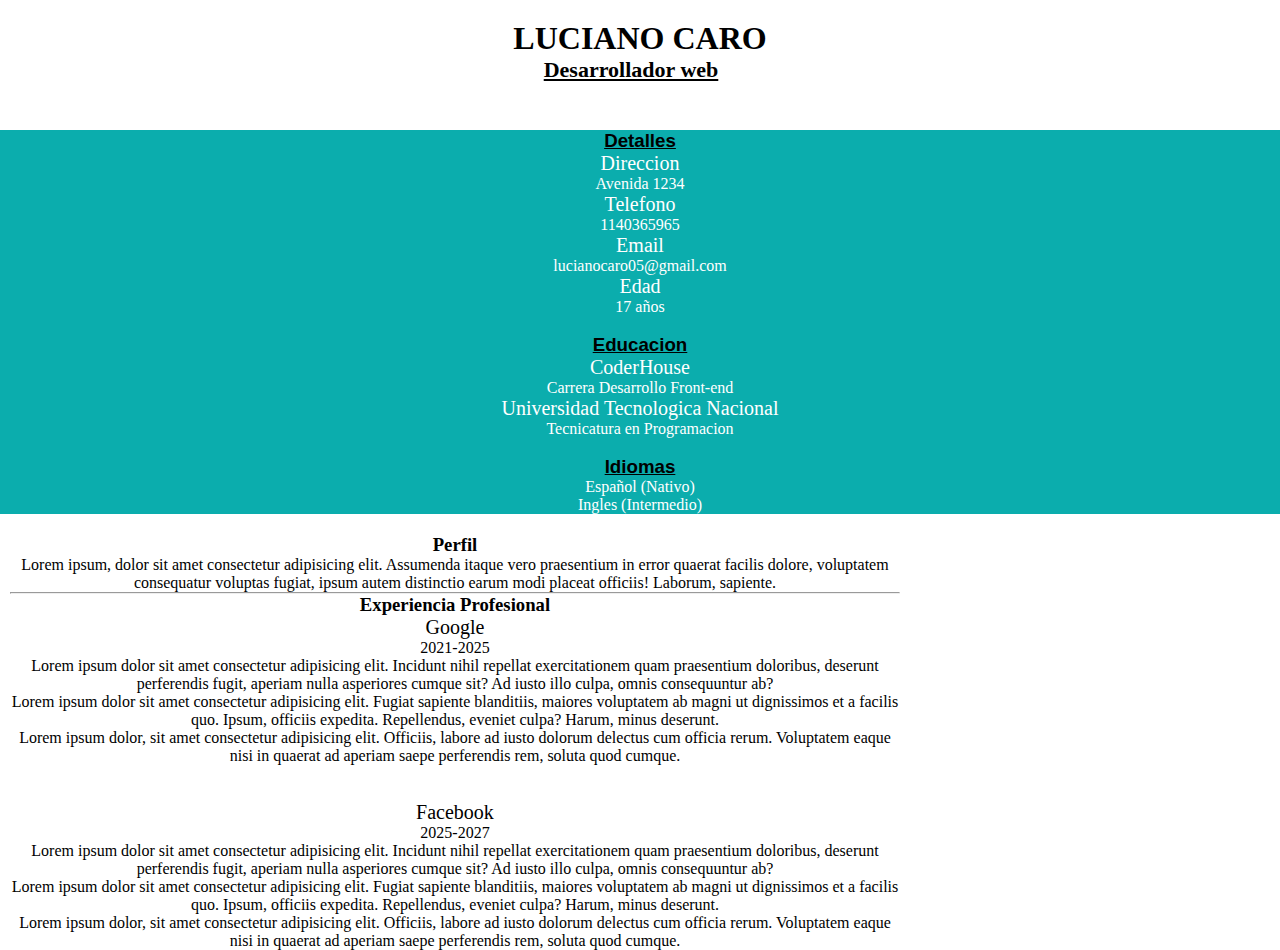
<file: pages3/curriculum.html>
<!DOCTYPE html>
<html lang="es">

<head>
    <meta charset="UTF-8">
    <meta http-equiv="X-UA-Compatible" content="IE=edge">
    <meta name="viewport" content="width=device-width, initial-scale=1.0">
    <link rel="stylesheet" href="https://cdn.jsdelivr.net/npm/bootstrap@4.6.1/dist/css/bootstrap.min.css"
        integrity="sha384-zCbKRCUGaJDkqS1kPbPd7TveP5iyJE0EjAuZQTgFLD2ylzuqKfdKlfG/eSrtxUkn" crossorigin="anonymous">
    <link rel="stylesheet" href="../css3/practicando.css">
    <title>Curriculum</title>
    <meta name="Description" content="Curriculum Web ,Programador Front-end ">
    <meta name="keywords"
        content="programacion web, Curriculum web, curriculum front-end, desarrollador web, desarrollador frontend">
</head>

<body class="body2 container-fluid">

    <div class="presentacion5 container">
        <h1>Luciano Caro</h1>
        <h2>Desarrollador web</h2>
    </div>


    <section class=" data row">
        <article class="col-12 col-lg-4">
            <div class="infoIzquierda">
                <div class="detalles3">
                    <dl>
                        <h3>Detalles</h3>
                        <dt>Direccion</dt>
                        <dd>Avenida 1234</dd>
                        <dt>Telefono</dt>
                        <dd>1140365965</dd>
                        <dt>Email</dt>
                        <dd>lucianocaro05@gmail.com</dd>
                        <dt>Edad</dt>
                        <dd>17 años</dd>
                    </dl>
                    <br>
                </div>
                <h3>Educacion</h3>
                <dl>
                    <dt>CoderHouse</dt>
                    <dd>Carrera Desarrollo Front-end</dd>
                    <dt>Universidad Tecnologica Nacional</dt>
                    <dd>Tecnicatura en Programacion</dd>
                </dl>
                <br>
                <h3>Idiomas</h3>
                <div class="listaIdiomas">
                    <ol>
                        <li>Español (Nativo)</li>
                        <li>Ingles (Intermedio)</li>
                    </ol>
                </div>
            </div>
        </article>


        <aside class="col-12 col-sm-4 col-md-3 col-lg-3">
            <div class="infoDerecha ">
                <h3>Perfil</h3>
                <p>Lorem ipsum, dolor sit amet consectetur adipisicing elit. Assumenda itaque vero praesentium in error
                    quaerat facilis dolore, voluptatem consequatur voluptas fugiat, ipsum autem distinctio earum modi
                    placeat officiis! Laborum, sapiente.</p>
                <hr>
                <h3>Experiencia Profesional</h3>
                <dl>
                    <dt>Google</dt>
                    <dd>2021-2025</dd>
                </dl>
                <ul>
                    <li> Lorem ipsum dolor sit amet consectetur adipisicing elit. Incidunt nihil repellat exercitationem
                        quam praesentium doloribus, deserunt perferendis fugit, aperiam nulla asperiores cumque sit? Ad
                        iusto illo culpa, omnis consequuntur ab? </li>
                    <li> Lorem ipsum dolor sit amet consectetur adipisicing elit. Fugiat sapiente blanditiis, maiores
                        voluptatem ab magni ut dignissimos et a facilis quo. Ipsum, officiis expedita. Repellendus,
                        eveniet culpa? Harum, minus deserunt.</li>
                    <li>Lorem ipsum dolor, sit amet consectetur adipisicing elit. Officiis, labore ad iusto dolorum
                        delectus cum officia rerum. Voluptatem eaque nisi in quaerat ad aperiam saepe perferendis rem,
                        soluta quod cumque.</li>
                </ul>
                <br><br>
                <dl>
                    <dt>Facebook</dt>
                    <dd>2025-2027</dd>
                </dl>
                <ul>
                    <li> Lorem ipsum dolor sit amet consectetur adipisicing elit. Incidunt nihil repellat exercitationem
                        quam praesentium doloribus, deserunt perferendis fugit, aperiam nulla asperiores cumque sit? Ad
                        iusto illo culpa, omnis consequuntur ab? </li>
                    <li> Lorem ipsum dolor sit amet consectetur adipisicing elit. Fugiat sapiente blanditiis, maiores
                        voluptatem ab magni ut dignissimos et a facilis quo. Ipsum, officiis expedita. Repellendus,
                        eveniet culpa? Harum, minus deserunt.</li>
                    <li>Lorem ipsum dolor, sit amet consectetur adipisicing elit. Officiis, labore ad iusto dolorum
                        delectus cum officia rerum. Voluptatem eaque nisi in quaerat ad aperiam saepe perferendis rem,
                        soluta quod cumque.</li>
                </ul>
            </div>
        </aside>
    </section>


    <script src="https://cdn.jsdelivr.net/npm/jquery@3.5.1/dist/jquery.slim.min.js"
        integrity="sha384-DfXdz2htPH0lsSSs5nCTpuj/zy4C+OGpamoFVy38MVBnE+IbbVYUew+OrCXaRkfj" crossorigin="anonymous">
    </script>
    <script src="https://cdn.jsdelivr.net/npm/popper.js@1.16.1/dist/umd/popper.min.js"
        integrity="sha384-9/reFTGAW83EW2RDu2S0VKaIzap3H66lZH81PoYlFhbGU+6BZp6G7niu735Sk7lN" crossorigin="anonymous">
    </script>
    <script src="https://cdn.jsdelivr.net/npm/bootstrap@4.6.1/dist/js/bootstrap.min.js"
        integrity="sha384-VHvPCCyXqtD5DqJeNxl2dtTyhF78xXNXdkwX1CZeRusQfRKp+tA7hAShOK/B/fQ2" crossorigin="anonymous">
    </script>


</body>

</html>
</file>
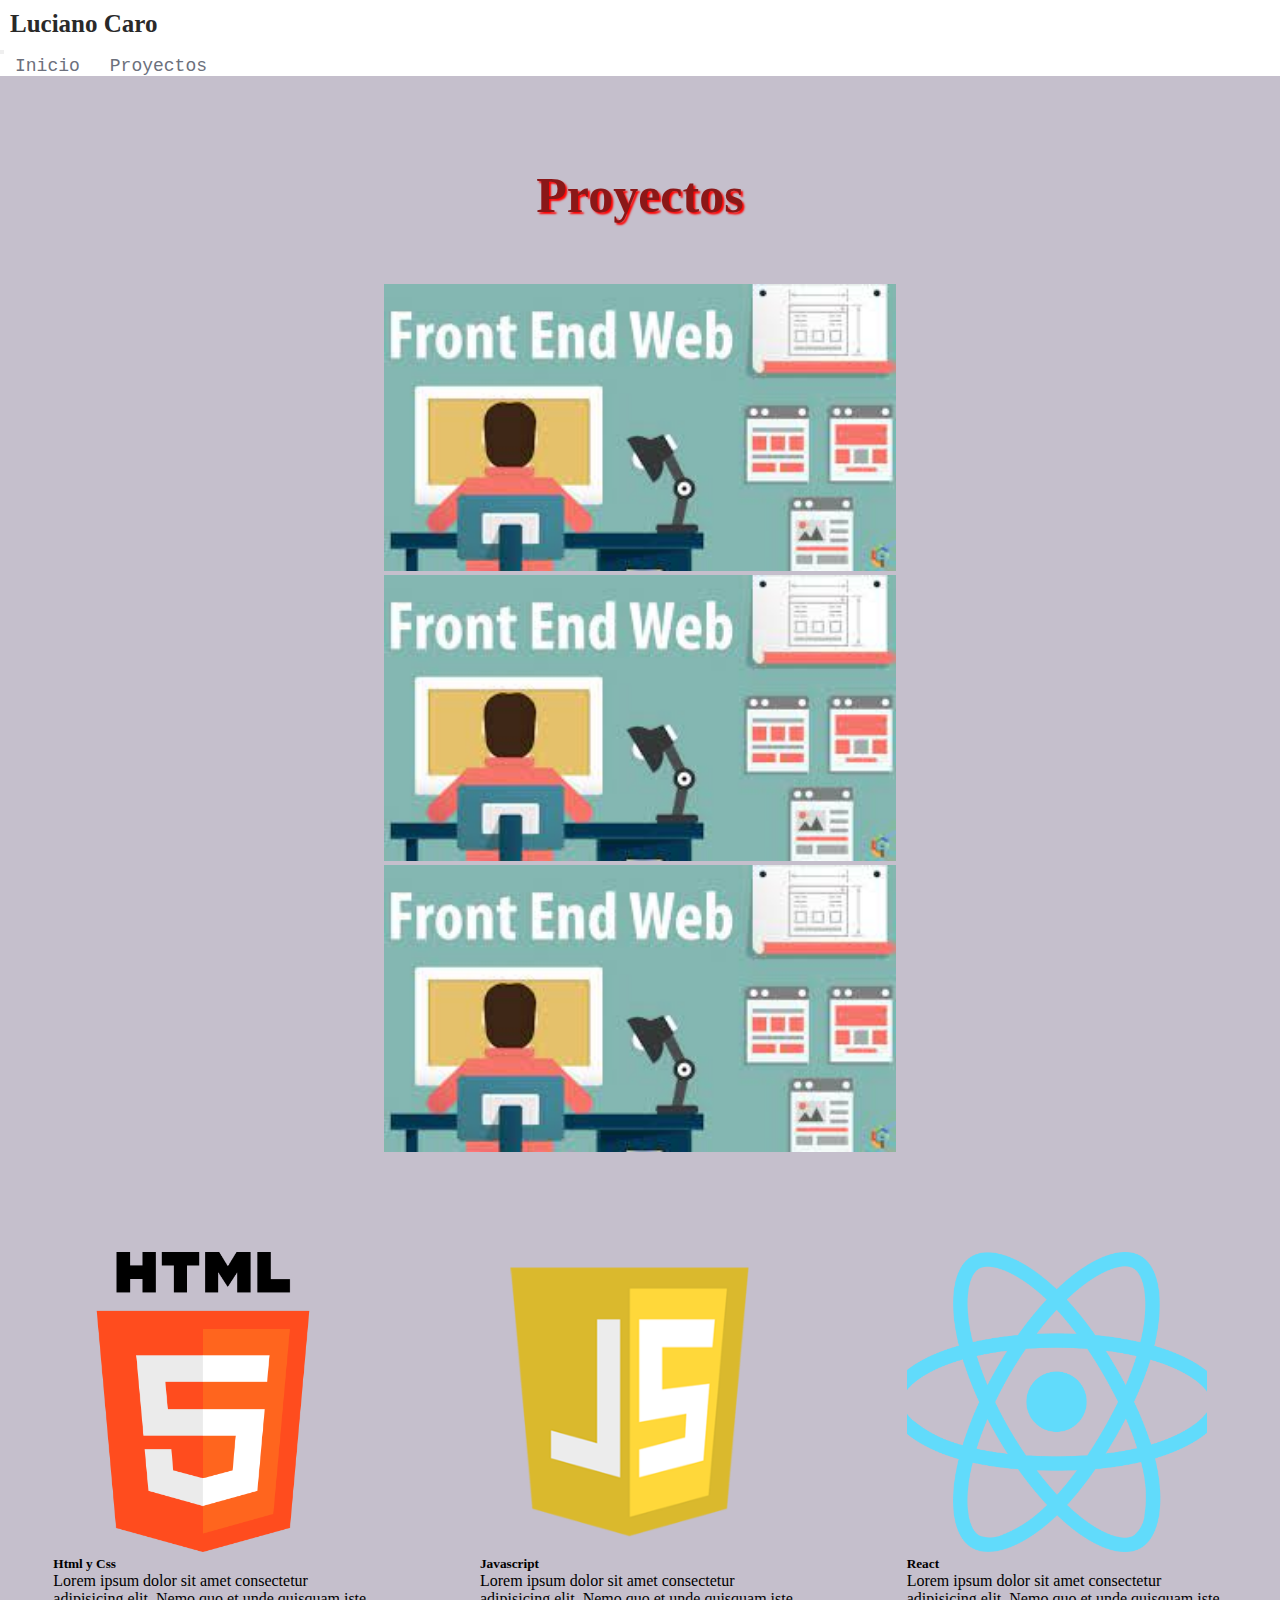
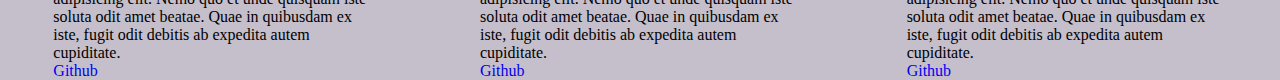
<file: pages3/proyecto.html>
<!DOCTYPE html>
<html lang="en">
    <head>
        <meta charset="UTF-8">
        <meta http-equiv="X-UA-Compatible" content="IE=edge">
        <meta name="viewport" content="width=device-width, initial-scale=1.0">
        <title>Proyectos - LucianoCaro</title>
        <meta name="Description" content="Proyectos html y css, Proyectos Javascript, Proyectos React ">
        <meta name="keywords"
          content="Proyectos web, portafolio web, Proyectos Javascript,Proyectos Html y Css, desarrollador frontend">
        <link rel="stylesheet" href="https://cdn.jsdelivr.net/npm/bootstrap@4.6.1/dist/css/bootstrap.min.css"
          integrity="sha384-zCbKRCUGaJDkqS1kPbPd7TveP5iyJE0EjAuZQTgFLD2ylzuqKfdKlfG/eSrtxUkn" crossorigin="anonymous">
        <link rel="stylesheet" href="../css3/practicando.css">
      </head>
<body>
  <nav class="navbar navbar-expand-lg navbar-light bg-light">
    <h1 class="presentacion">Luciano Caro</h1>
    <!--Menu--------->
    <button class="navbar-toggler" type="button" data-toggle="collapse" data-target="#navbarNavAltMarkup" aria-controls="navbarNavAltMarkup" aria-expanded="false" aria-label="Toggle navigation">
      <span class="navbar-toggler-icon"></span>
    </button>
    <div class="collapse navbar-collapse" id="navbarNavAltMarkup">
    <div class="enlaces navbar-nav">
      <ul class="menu">
        <li><a class="nav-item nav-link active" href="../index.html">Inicio</a></li>
        <li><a class="nav-item nav-link" href="#proyectos">Proyectos</a></li>
        
      </ul>
    </div>
    </div>
  </nav>
    <section id="proyectos">
      <br> <br> <br> <br> <br>
        <h2> Proyectos </h2>
        <div class="sec">
          <div id="demo" class="carousel slide" data-ride="carousel">
    
    
            <ul class="carousel-indicators">
              <li data-target="#demo" data-slide-to="0" class="active"></li>
              <li data-target="#demo" data-slide-to="1"></li>
              <li data-target="#demo" data-slide-to="2"></li>
            </ul>
    
    
            <div class="carousel-inner">
              <div class="carousel-item active">
                <img src="../multimedia3/frontend.jpg" alt="Frontend" width="1100" height="500">
              </div>
              <div class="carousel-item">
                <img src="../multimedia3/frontend.jpg" alt="Frontend" width="1100" height="500">
              </div>
              <div class="carousel-item">
                <img src="../multimedia3/frontend.jpg" alt="Frontend" width="1100" height="500">
              </div>
            </div>
    
    
            <a class="carousel-control-prev" href="#demo" data-slide="prev">
              <span class="carousel-control-prev-icon"></span>
            </a>
            <a class="carousel-control-next" href="#demo" data-slide="next">
              <span class="carousel-control-next-icon"></span>
            </a>
          </div>
        </div>
        <br><br>
        
        <div class="cartas">
        <div class="card">
          <img class="card-img-top" src="../multimedia3/html-5.png" alt="proyecto html y css">
          <div class="card-body">
            <h5 class="card-title"> Html y Css</h5>
            <p class="card-text">Lorem ipsum dolor sit amet consectetur adipisicing elit. Nemo quo et unde quisquam iste soluta odit amet beatae. Quae in quibusdam ex iste, fugit odit debitis ab expedita autem cupiditate.</p>
            <a href="#" class="btn btn-primary">Github</a>
          </div>
        </div>
        <div class="card">
          <img class=" imagen2 card-img-top" src="../multimedia3/javascript.png" alt="proyecto Javascript">
          <div class="card-body">
            <h5 class="card-title"> Javascript</h5>
            <p class="card-text">Lorem ipsum dolor sit amet consectetur adipisicing elit. Nemo quo et unde quisquam iste soluta odit amet beatae. Quae in quibusdam ex iste, fugit odit debitis ab expedita autem cupiditate.</p>
            <a href="#" class="btn btn-primary">Github</a>
          </div>
        </div>
        <div class="card">
          <img class="card-img-top" src="../multimedia3/React.png" alt="proyecto React">
          <div class="card-body">
            <h5 class="card-title"> React</h5>
            <p class="card-text">Lorem ipsum dolor sit amet consectetur adipisicing elit. Nemo quo et unde quisquam iste soluta odit amet beatae. Quae in quibusdam ex iste, fugit odit debitis ab expedita autem cupiditate.</p>
            <a href="#" class="btn btn-primary">Github</a>
          </div>
        </div>
        </div>
    
    
    
    
    
    
      </section>
    














    <script src="https://cdn.jsdelivr.net/npm/jquery@3.5.1/dist/jquery.slim.min.js"
    integrity="sha384-DfXdz2htPH0lsSSs5nCTpuj/zy4C+OGpamoFVy38MVBnE+IbbVYUew+OrCXaRkfj" crossorigin="anonymous">
  </script>
  <script src="https://cdn.jsdelivr.net/npm/popper.js@1.16.1/dist/umd/popper.min.js"
    integrity="sha384-9/reFTGAW83EW2RDu2S0VKaIzap3H66lZH81PoYlFhbGU+6BZp6G7niu735Sk7lN" crossorigin="anonymous">
  </script>
  <script src="https://cdn.jsdelivr.net/npm/bootstrap@4.6.1/dist/js/bootstrap.min.js"
    integrity="sha384-VHvPCCyXqtD5DqJeNxl2dtTyhF78xXNXdkwX1CZeRusQfRKp+tA7hAShOK/B/fQ2" crossorigin="anonymous">
  </script>
</body>
</html>
</file>
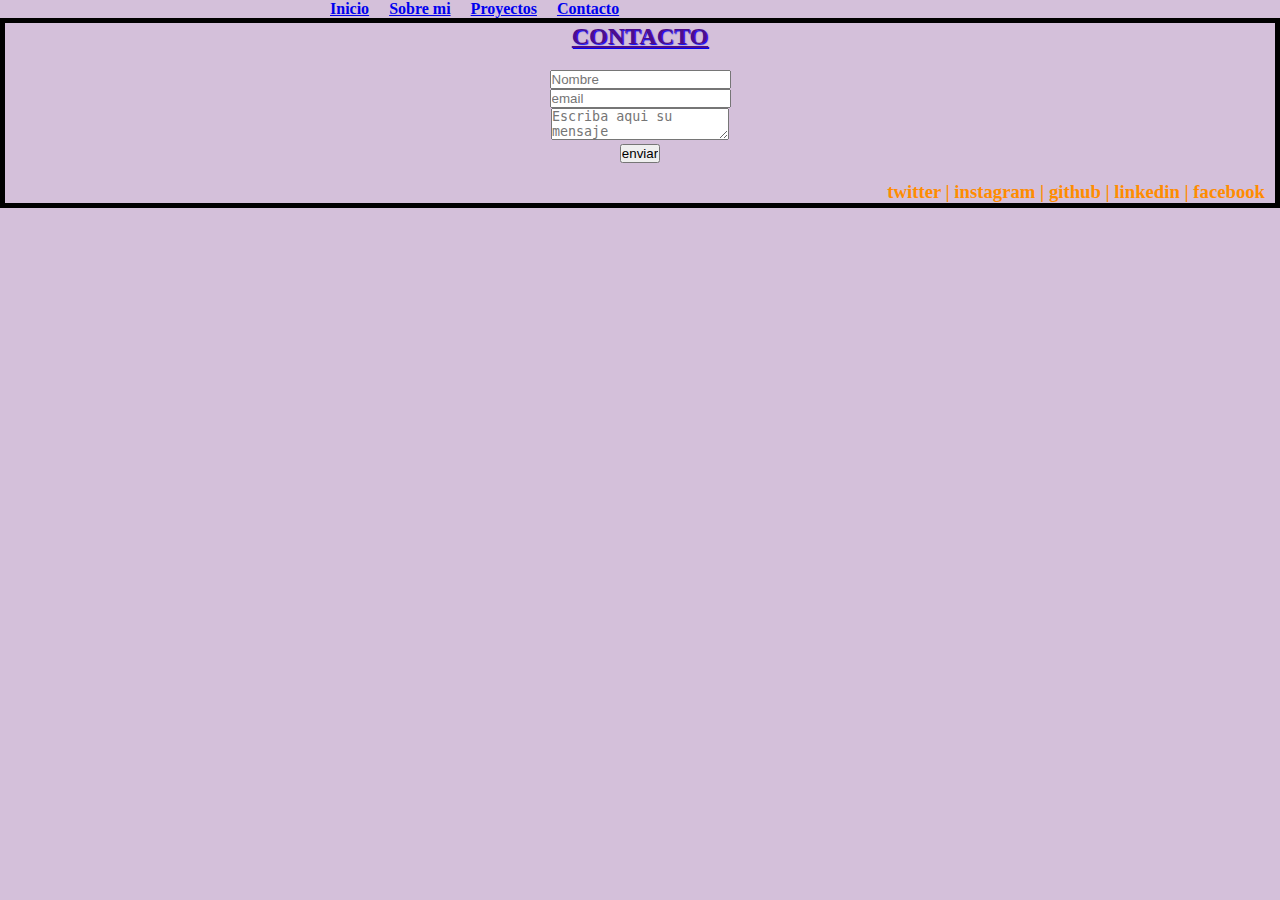
<file: proyecto/pages/contacto.html>
<!DOCTYPE html>
<html lang="es">

<head>
    <meta charset="UTF-8">
    <meta http-equiv="X-UA-Compatible" content="IE=edge">
    <meta name="viewport" content="width=device-width, initial-scale=1.0">
    <title>Contacto</title>
    <link rel="stylesheet" href="https://cdn.jsdelivr.net/npm/bootstrap@4.6.1/dist/css/bootstrap.min.css" integrity="sha384-zCbKRCUGaJDkqS1kPbPd7TveP5iyJE0EjAuZQTgFLD2ylzuqKfdKlfG/eSrtxUkn" crossorigin="anonymous">
    <link rel="stylesheet" href="../css/proyecto.css">
</head>

<body class="fondo4">
    <div class="container">
    <nav>
        <ul  class="enlaces">
            <li><strong><a href="../index.html">Inicio</a></strong></li>
            <li> <strong><a href="sobremi.html">Sobre mi</a></strong> </li>
            <li><strong> <a href="proyectos.html">Proyectos</a></strong> </li>
            <li><strong> <a href="#">Contacto</a> </strong></li>
        </ul>
    </nav>
</div>

    <footer class="footer">
        <h2 class="contacto">Contacto</h2>
        <div class="formulario">
            <form action="">
                <input type="text" name="nombre" placeholder="Nombre"><br>
                <input type="text" name="correo" placeholder="email"><br>
                <textarea name="mensaje" placeholder="Escriba aqui su mensaje"></textarea> <br>
                <input type="button" value="enviar" id="boton"><br>
            </form>
        </div>
        <br>

        <h3 class="redes">Twitter | Instagram | Github | Linkedin | Facebook </h3>
        

    </footer>
    <script src="https://cdn.jsdelivr.net/npm/jquery@3.5.1/dist/jquery.slim.min.js" integrity="sha384-DfXdz2htPH0lsSSs5nCTpuj/zy4C+OGpamoFVy38MVBnE+IbbVYUew+OrCXaRkfj" crossorigin="anonymous"></script>
    <script src="https://cdn.jsdelivr.net/npm/popper.js@1.16.1/dist/umd/popper.min.js" integrity="sha384-9/reFTGAW83EW2RDu2S0VKaIzap3H66lZH81PoYlFhbGU+6BZp6G7niu735Sk7lN" crossorigin="anonymous"></script>
    <script src="https://cdn.jsdelivr.net/npm/bootstrap@4.6.1/dist/js/bootstrap.min.js" integrity="sha384-VHvPCCyXqtD5DqJeNxl2dtTyhF78xXNXdkwX1CZeRusQfRKp+tA7hAShOK/B/fQ2" crossorigin="anonymous"></script>
</body>

</html>
<!---* {
  margin: 0px;
  padding: 0px;
  box-sizing: border-box;
}

body {
  overflow-x: hidden;
}

.body {
  background-color: black;
}

ul {
  list-style: none;
}

i {
  color: black;
  align-items: flex-end;
}

a {
  text-decoration: none;
}

/*----- Inicio Web ----*/
#paginaWeb {
  padding: 30px 50px;
  width: 100%;
  height: 750px;
  background-color: #edf1fd;
}

.nav {
  display: flex;
  width: 100%;
  text-transform: uppercase;
  font-family: calibri;
  top: 0;
  left: 0;
  position: fixed;
  background-color: #F4F7FF;
  z-index: 1;
}

.menu {
  display: flex;
  padding-top: 12px;
  height: 20px;
}
.menu li a {
  padding: 10px 15px;
  color: #6c707c;
  font-size: 18px;
}

.presentacion {
  width: auto;
  font-size: 25px;
  font-weight: bold;
  color: #292929;
  padding-top: 10px;
  padding-left: 10px;
}

.active a,
.menu li a:hover {
  background-color: #292929;
  color: white !important;
  transition: all ease 0.4s;
}

.nombre {
  font-family: calibri;
  max-width: 500px;
  position: absolute;
  left: 20%;
  top: 50%;
  transform: translate(-20%, -50%);
}
.nombre h2 {
  font-family: Poppins;
  font-size: 40px;
  margin: 0px;
  color: #292929;
}
.nombre a {
  font-size: 25px;
  color: #050a4d;
  text-decoration: none;
  border: 2px solid black;
}
.nombre a:hover {
  background-color: #410941;
  color: white;
  transition: all ease 0.3s;
}

.detalles {
  color: black;
  font-size: 18px;
}

/*----- sobre mi ----*/
#sobreMi {
  width: 100%;
  background-color: #161616;
  display: flex;
  justify-content: center;
  padding: 50px 5% 0px 5%;
  position: relative;
  flex-wrap: wrap;
}

.sobreMi--text {
  text-align: center;
  font-family: calibri;
  width: 50%;
  padding-top: 30px;
}
.sobreMi--text h2 {
  font-size: 4rem;
  color: cornflowerblue;
  text-shadow: 2px 2px 2px blue;
}
.sobreMi--text h3 {
  font-size: 2rem;
  color: white;
  font-weight: 400;
}
.sobreMi--text h2,
.sobreMi--text h3 {
  margin: 0px;
  padding: 0px;
}
.sobreMi--text p {
  font-size: 1.2rem;
  color: rgba(255, 255, 255, 0.9);
}

ol li {
  list-style: none;
  text-transform: capitalize;
  color: white;
}

.informacion {
  color: white;
}
.informacion div {
  color: yellow;
  text-align: center;
  text-transform: uppercase;
}
.informacion div p {
  color: white;
  text-transform: lowercase;
  text-align: center;
}

/*proyecto---*/
#proyectos {
  background-color: #c5bfcc;
  width: 100%;
  height: 100%;
}
#proyectos h2 {
  font-size: 50px;
  text-align: center;
  color: #8a1818;
  text-shadow: 2px 2px 2px red;
}

.carousel-inner img {
  width: 100%;
  height: 100%;
}

.sec {
  width: 40%;
  padding-top: 30px;
  margin-left: auto;
  margin-right: auto;
}

.carousel-indicators li {
  width: 10px;
  height: 10px;
  border-radius: 50%;
}

.cartas {
  display: flex;
  justify-content: space-around;
  padding-top: 60px;
  flex-wrap: wrap;
}

.card {
  width: 20rem;
}
.card img {
  object-fit: cover;
  align-items: center;
  height: 300px;
  width: 300px;
}

/*contacto---*/
#contacto {
  width: 100%;
  display: flex;
  flex-direction: column;
  justify-content: center;
  align-items: center;
  background-color: black;
  position: relative;
  padding: 20px 0px;
  bottom: 0px;
  box-shadow: 2px 0px 20px rgba(0, 0, 0, 0.4);
}
#contacto form {
  display: flex;
  max-width: 500px;
  background-color: #1A1A1A;
  box-shadow: 2px 12px 20px rgba(0, 0, 0, 0.2);
  border: 1px solid rgba(255, 255, 255, 0.01);
  flex-wrap: wrap;
}

.escribeme {
  font-size: 2rem;
  color: white;
  font-family: calibri;
  margin: 10px;
  padding: 5px;
}

.contactame {
  width: 100%;
  height: 100%;
  display: flex;
  flex-direction: column;
  align-items: center;
}

.contacto-right {
  width: 100%;
  height: 100%;
  display: flex;
  flex-direction: column;
  justify-content: space-between;
  border-left: 1px solid rgba(255, 255, 255, 0.08);
}
.contacto-right button {
  width: 100%;
  height: 30px;
  background-color: #63D9FF;
  font-weight: bold;
  color: #1B1B1B;
  font-size: 14px;
  text-transform: uppercase;
  letter-spacing: 2px;
}
.contacto-right textarea {
  width: 100%;
  height: 320px !important;
  border: none;
  outline: none;
  background-color: transparent;
  color: #EBEBEB;
  font-size: 16px;
}

.name,
.email {
  width: 100%;
  display: flex;
  flex-direction: column;
  font-family: calibri;
  text-align: center;
}

.name font,
.email font {
  color: #BFBFBF;
  font-size: 22px;
}

.name input,
.email input {
  height: 30px;
  width: 90%;
  border: none;
  outline: none;
  background-color: transparent;
  border-bottom: 1px solid #929292;
  color: white;
  margin: 10px auto;
}

.mensaje {
  margin: 20px;
}
.mensaje font {
  font-size: 18px;
  color: white;
  font-family: calibri;
}

/*-----Curriculum-----*/
.presentacion5 {
  height: 100px;
  width: 100%;
  text-align: center;
  padding-top: 10px;
}
.presentacion5 h1 {
  text-transform: uppercase;
  font-family: "Times New Roman", Times, serif;
}
.presentacion5 h2 {
  font-size: 20px;
}

.detalles3 {
  color: white;
}

.infoIzquierda {
  padding: 10px;
  text-align: center;
  background: #098f8f;
  height: 100%;
  width: 100%;
  color: white;
}

.lineaVertical {
  border-left: thick solid white;
}

article h3 {
  text-decoration: underline;
  font-family: Impact, Haettenschweiler, "Arial Narrow Bold", sans-serif;
  color: black;
}

dt {
  font-size: 20px;
}

.infoDerecha {
  width: 900px;
  padding-top: 20px;
  text-align: center;
  padding-left: 10px;
}
.infoDerecha ul {
  list-style: circle;
}

@media screen and (max-width: 800px) {
  .sec {
    width: 100%;
  }

  .infoDerecha {
    width: 100%;
  }
}

/*# sourceMappingURL=practicando.css.map */
-->
</file>
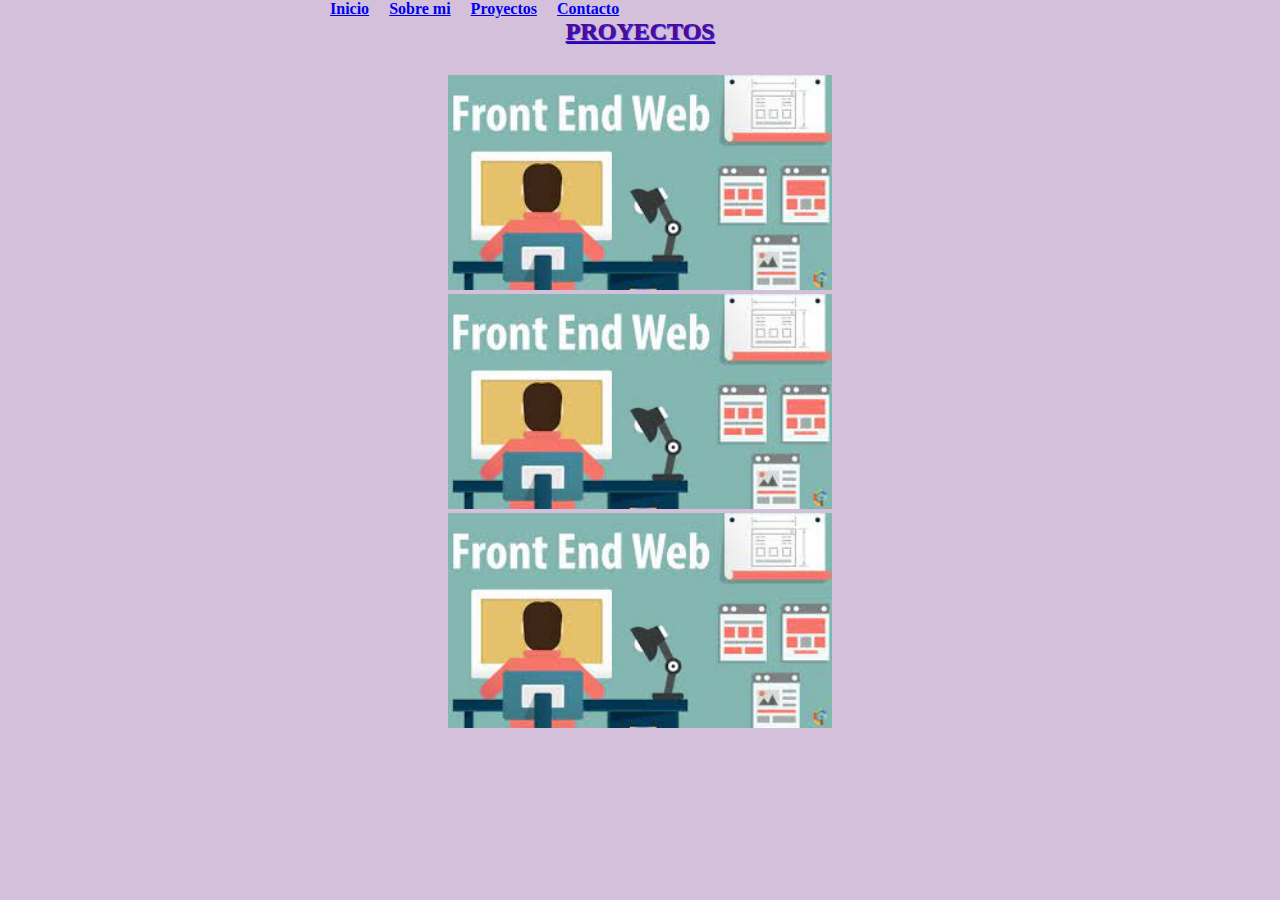
<file: proyecto/pages/proyectos.html>
<!DOCTYPE html>
<html lang="es">

<head>
    <meta charset="UTF-8">
    <meta http-equiv="X-UA-Compatible" content="IE=edge">
    <meta name="viewport" content="width=device-width, initial-scale=1.0">
    <title>Proyectos</title>
    <link rel="stylesheet" href="https://cdn.jsdelivr.net/npm/bootstrap@4.6.1/dist/css/bootstrap.min.css" integrity="sha384-zCbKRCUGaJDkqS1kPbPd7TveP5iyJE0EjAuZQTgFLD2ylzuqKfdKlfG/eSrtxUkn" crossorigin="anonymous">
    <link rel="stylesheet" href="../css/proyecto.css">
</head>

<body class="fondo3">
    <div class="container"></div>
    <nav>
        <ul class="enlaces">
            <li><strong><a href="../index.html">Inicio</a></strong></li>
            <li> <strong><a href="sobremi.html">Sobre mi</a></strong> </li>
            <li><strong> <a href="#">Proyectos</a></strong> </li>
            <li><strong> <a href="contacto.html">Contacto</a> </strong></li>
        </ul>
    </nav>
</div>
    <h2> Proyectos </h2>
    <div class="sec">
        <div id="demo" class="carousel slide" data-ride="carousel">
    
            
            <ul class="carousel-indicators">
              <li data-target="#demo" data-slide-to="0" class="active"></li>
              <li data-target="#demo" data-slide-to="1"></li>
              <li data-target="#demo" data-slide-to="2"></li>
            </ul>
          
            
            <div class="carousel-inner">
              <div class="carousel-item active">
                <img src= "../multimedia/frontend.jpg" alt="Frontend" width="1100" height="500">
              </div>
              <div class="carousel-item">
                <img src="../multimedia/frontend.jpg" alt="Frontend" width="1100" height="500">
              </div>
              <div class="carousel-item">
                <img src="../multimedia/frontend.jpg" alt="Frontend" width="1100" height="500">
              </div>
            </div>
          
            
            <a class="carousel-control-prev" href="#demo" data-slide="prev">
              <span class="carousel-control-prev-icon"></span>
            </a>
            <a class="carousel-control-next" href="#demo" data-slide="next">
              <span class="carousel-control-next-icon"></span>
            </a>
          </div>
        </div>
     
    <br><br><br>
    <script src="https://cdn.jsdelivr.net/npm/jquery@3.5.1/dist/jquery.slim.min.js" integrity="sha384-DfXdz2htPH0lsSSs5nCTpuj/zy4C+OGpamoFVy38MVBnE+IbbVYUew+OrCXaRkfj" crossorigin="anonymous"></script>
    <script src="https://cdn.jsdelivr.net/npm/popper.js@1.16.1/dist/umd/popper.min.js" integrity="sha384-9/reFTGAW83EW2RDu2S0VKaIzap3H66lZH81PoYlFhbGU+6BZp6G7niu735Sk7lN" crossorigin="anonymous"></script>
    <script src="https://cdn.jsdelivr.net/npm/bootstrap@4.6.1/dist/js/bootstrap.min.js" integrity="sha384-VHvPCCyXqtD5DqJeNxl2dtTyhF78xXNXdkwX1CZeRusQfRKp+tA7hAShOK/B/fQ2" crossorigin="anonymous"></script>
</body>

</html>
</file>
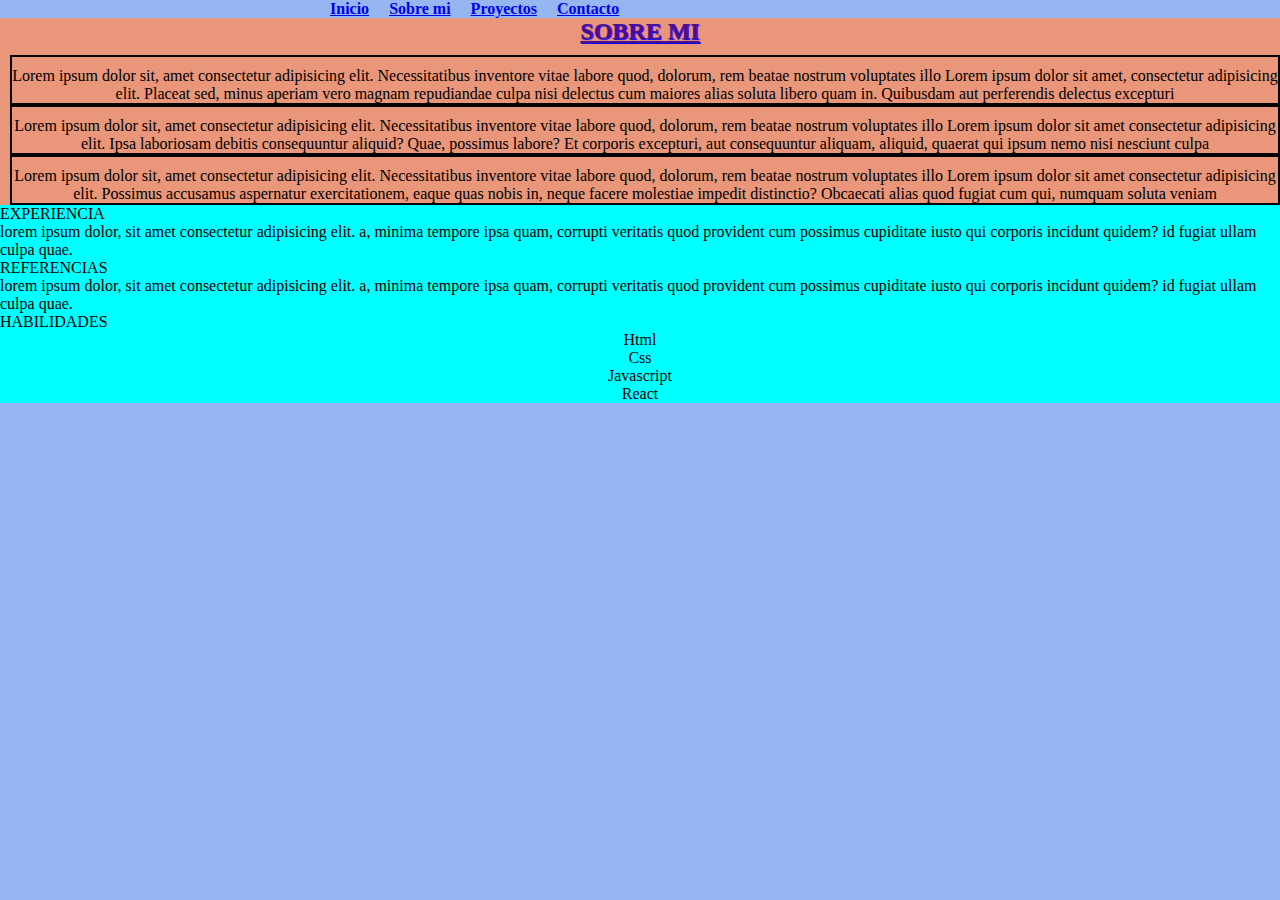
<file: proyecto/pages/sobremi.html>
<!DOCTYPE html>
<html lang="es">

<head>
    <meta charset="UTF-8">
    <meta http-equiv="X-UA-Compatible" content="IE=edge">
    <meta name="viewport" content="width=device-width, initial-scale=1.0">
    <title>Sobre Mi</title>
    <link rel="stylesheet" href="https://cdn.jsdelivr.net/npm/bootstrap@4.6.1/dist/css/bootstrap.min.css" integrity="sha384-zCbKRCUGaJDkqS1kPbPd7TveP5iyJE0EjAuZQTgFLD2ylzuqKfdKlfG/eSrtxUkn" crossorigin="anonymous">
    <link rel="stylesheet" href="../css/proyecto.css">
</head>

<body class="fondo2">
    
            <nav>
                <ul class="enlaces">
             <li><strong><a href="../index.html">Inicio</a></strong></li>
            <li> <strong><a href="#">Sobre mi</a></strong> </li>
            <li><strong> <a href="proyectos.html">Proyectos</a></strong> </li>
            <li><strong> <a href="contacto.html">Contacto</a> </strong></li>
                </ul>
            </nav>
            <section class="row">
                <article class="col-xs-12 col-sm-8 col-md-9 col-lg-9">
                <h2 class="text-center"> Sobre Mi  </h2>
            <div>
            <ul class="lista">
                <li><p>Lorem ipsum dolor sit, amet consectetur adipisicing elit. Necessitatibus inventore vitae labore quod, dolorum, rem beatae nostrum voluptates illo Lorem ipsum dolor sit amet, consectetur adipisicing elit. Placeat sed, minus aperiam vero magnam repudiandae culpa nisi delectus cum maiores alias soluta libero quam in. Quibusdam aut perferendis delectus excepturi</p></li>
                <li><p>Lorem ipsum dolor sit, amet consectetur adipisicing elit. Necessitatibus inventore vitae labore quod, dolorum, rem beatae nostrum voluptates illo Lorem ipsum dolor sit amet consectetur adipisicing elit. Ipsa laboriosam debitis consequuntur aliquid? Quae, possimus labore? Et corporis excepturi, aut consequuntur aliquam, aliquid, quaerat qui ipsum nemo nisi nesciunt culpa</p></li>
                <li><p>Lorem ipsum dolor sit, amet consectetur adipisicing elit. Necessitatibus inventore vitae labore quod, dolorum, rem beatae nostrum voluptates illo Lorem ipsum dolor sit amet consectetur adipisicing elit. Possimus accusamus aspernatur exercitationem, eaque quas nobis in, neque facere molestiae impedit distinctio? Obcaecati alias quod fugiat cum qui, numquam soluta veniam</p></li>
            
            </ul>
            </div>
            </article>
            <aside class="col-xs-12 col-sm-4 col-md-3 col-lg-3 text-center">
            
            
            
            <div>Experiencia
                <p>
                    Lorem ipsum dolor, sit amet consectetur adipisicing elit. A, minima tempore ipsa quam, corrupti veritatis quod provident cum possimus cupiditate iusto qui corporis incidunt quidem? Id fugiat ullam culpa quae.
                </p>
            </div>
            <div>Referencias
                <p>Lorem ipsum dolor, sit amet consectetur adipisicing elit. A, minima tempore ipsa quam, corrupti veritatis quod provident cum possimus cupiditate iusto qui corporis incidunt quidem? Id fugiat ullam culpa quae.</p>
            </div>
            <div>Habilidades
               <ol>
                   <li>Html</li>
                   <li>Css</li>
                   <li>Javascript</li>
                   <li>React</li>
               </ol>
            </div>
            </aside>
            </section>
                
               
                
               <script src="https://cdn.jsdelivr.net/npm/jquery@3.5.1/dist/jquery.slim.min.js" integrity="sha384-DfXdz2htPH0lsSSs5nCTpuj/zy4C+OGpamoFVy38MVBnE+IbbVYUew+OrCXaRkfj" crossorigin="anonymous"></script>
               <script src="https://cdn.jsdelivr.net/npm/popper.js@1.16.1/dist/umd/popper.min.js" integrity="sha384-9/reFTGAW83EW2RDu2S0VKaIzap3H66lZH81PoYlFhbGU+6BZp6G7niu735Sk7lN" crossorigin="anonymous"></script>
               <script src="https://cdn.jsdelivr.net/npm/bootstrap@4.6.1/dist/js/bootstrap.min.js" integrity="sha384-VHvPCCyXqtD5DqJeNxl2dtTyhF78xXNXdkwX1CZeRusQfRKp+tA7hAShOK/B/fQ2" crossorigin="anonymous"></script>
</body>

</html>
</file>
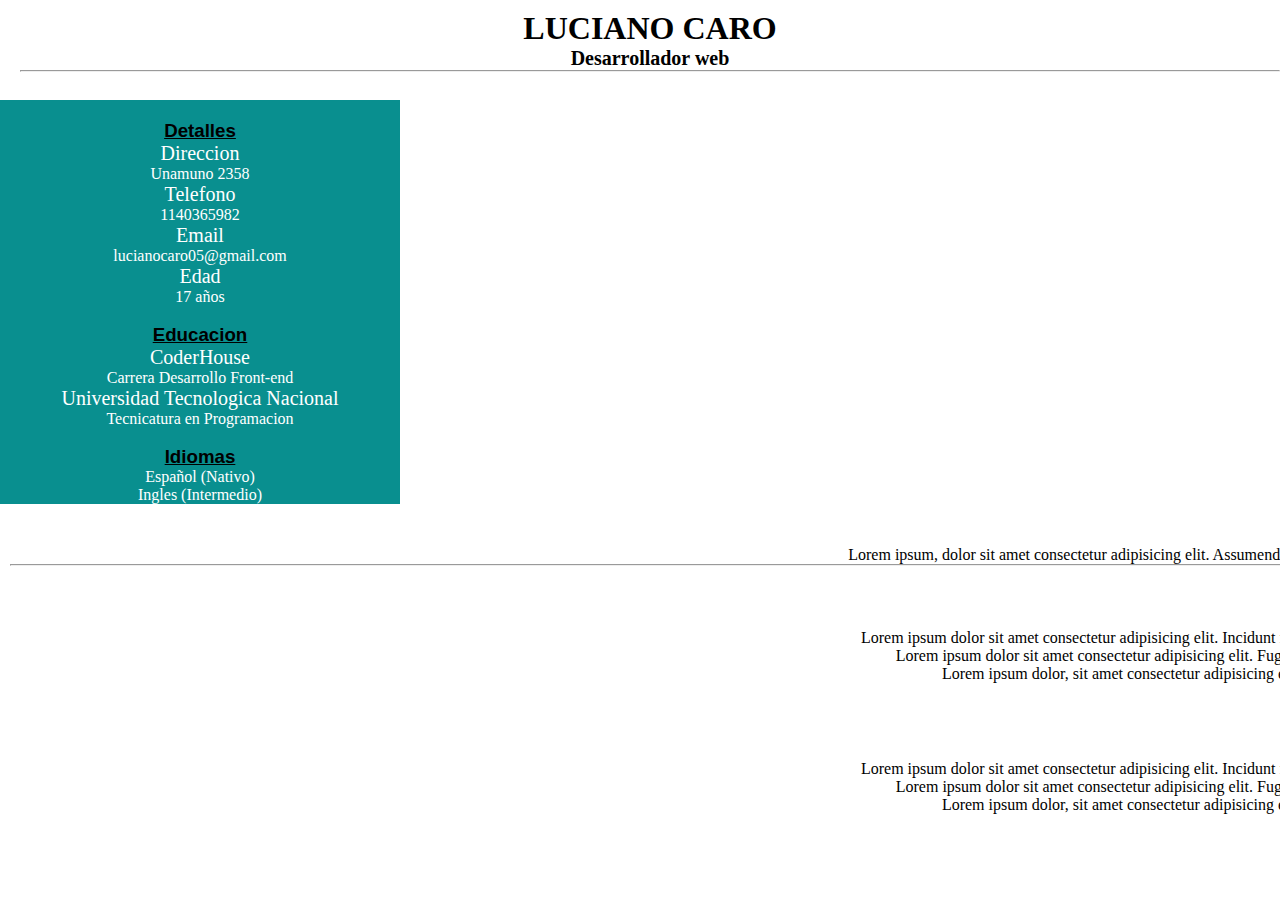
<file: proyecto2/pages3/curriculum.html>
<!DOCTYPE html>
<html lang="es">

<head>
    <meta charset="UTF-8">
    <meta http-equiv="X-UA-Compatible" content="IE=edge">
    <meta name="viewport" content="width=device-width, initial-scale=1.0">
    <link rel="stylesheet" href="https://cdn.jsdelivr.net/npm/bootstrap@4.6.1/dist/css/bootstrap.min.css"
        integrity="sha384-zCbKRCUGaJDkqS1kPbPd7TveP5iyJE0EjAuZQTgFLD2ylzuqKfdKlfG/eSrtxUkn" crossorigin="anonymous">
    <link rel="stylesheet" href="../css3/practicando.css">
    <title>Curriculum</title>
</head>

<body>
    
    <div class="presentacion5 container">
        <h1>Luciano Caro</h1>
        <h2>Desarrollador web</h2>
        <hr>
    </div>
    <section class="row">
   <article class="col-xs-12 col-sm-4 ">
    <div class="infoIzquierda">
    <div class="detalles3">
    <dl>
        <h3>Detalles</h3>
        <dt>Direccion</dt>
        <dd>Unamuno 2358</dd>
        <dt>Telefono</dt>
        <dd>1140365982</dd>
        <dt>Email</dt>
        <dd>lucianocaro05@gmail.com</dd>
        <dt>Edad</dt>
        <dd>17 años</dd>
    </dl>
    <br>
    </div>
    <h3>Educacion</h3>
    <dl>
        <dt>CoderHouse</dt>
        <dd>Carrera Desarrollo Front-end</dd>
        <dt>Universidad Tecnologica Nacional</dt>
        <dd>Tecnicatura en Programacion</dd>
    </dl>
    <br>
    <h3>Idiomas</h3>
    <div class="listaIdiomas">
    <ol>
        <li>Español (Nativo)</li>
        <li>Ingles (Intermedio)</li>
    </ol>
</div>
    </div>
   </article>
   
   <div class="lineaVertical"> </div>
   
<aside class="col-xs-12 col-sm-4 col-md-3 col-lg-3">
    <div class="infoDerecha">
        <h3>Perfil</h3>
        <p>Lorem ipsum, dolor sit amet consectetur adipisicing elit. Assumenda itaque vero praesentium in error quaerat facilis dolore, voluptatem consequatur voluptas fugiat, ipsum autem distinctio earum modi placeat officiis! Laborum, sapiente.</p>
        <hr>
        <h3>Experiencia Profesional</h3>
        <dl>
            <dt>Google</dt>
            <dd>2021-2025</dd>
        </dl>
        <ul>
            <li> Lorem ipsum dolor sit amet consectetur adipisicing elit. Incidunt nihil repellat exercitationem quam praesentium doloribus, deserunt perferendis fugit, aperiam nulla asperiores cumque sit? Ad iusto illo culpa, omnis consequuntur ab? </li>
            <li> Lorem ipsum dolor sit amet consectetur adipisicing elit. Fugiat sapiente blanditiis, maiores voluptatem ab magni ut dignissimos et a facilis quo. Ipsum, officiis expedita. Repellendus, eveniet culpa? Harum, minus deserunt.</li>
            <li>Lorem ipsum dolor, sit amet consectetur adipisicing elit. Officiis, labore ad iusto dolorum delectus cum officia rerum. Voluptatem eaque nisi in quaerat ad aperiam saepe perferendis rem, soluta quod cumque.</li>
        </ul>
        <br><br>
        <dl>
            <dt>Facebook</dt>
            <dd>2025-2027</dd>
        </dl>
        <ul>
            <li> Lorem ipsum dolor sit amet consectetur adipisicing elit. Incidunt nihil repellat exercitationem quam praesentium doloribus, deserunt perferendis fugit, aperiam nulla asperiores cumque sit? Ad iusto illo culpa, omnis consequuntur ab? </li>
            <li> Lorem ipsum dolor sit amet consectetur adipisicing elit. Fugiat sapiente blanditiis, maiores voluptatem ab magni ut dignissimos et a facilis quo. Ipsum, officiis expedita. Repellendus, eveniet culpa? Harum, minus deserunt.</li>
            <li>Lorem ipsum dolor, sit amet consectetur adipisicing elit. Officiis, labore ad iusto dolorum delectus cum officia rerum. Voluptatem eaque nisi in quaerat ad aperiam saepe perferendis rem, soluta quod cumque.</li>
        </ul>
    </div>
</aside>
    </section>
    


    




    <script src="https://cdn.jsdelivr.net/npm/jquery@3.5.1/dist/jquery.slim.min.js"
        integrity="sha384-DfXdz2htPH0lsSSs5nCTpuj/zy4C+OGpamoFVy38MVBnE+IbbVYUew+OrCXaRkfj" crossorigin="anonymous">
    </script>
    <script src="https://cdn.jsdelivr.net/npm/popper.js@1.16.1/dist/umd/popper.min.js"
        integrity="sha384-9/reFTGAW83EW2RDu2S0VKaIzap3H66lZH81PoYlFhbGU+6BZp6G7niu735Sk7lN" crossorigin="anonymous">
    </script>
    <script src="https://cdn.jsdelivr.net/npm/bootstrap@4.6.1/dist/js/bootstrap.min.js"
        integrity="sha384-VHvPCCyXqtD5DqJeNxl2dtTyhF78xXNXdkwX1CZeRusQfRKp+tA7hAShOK/B/fQ2" crossorigin="anonymous">
    </script>


</body>

</html>
</file>
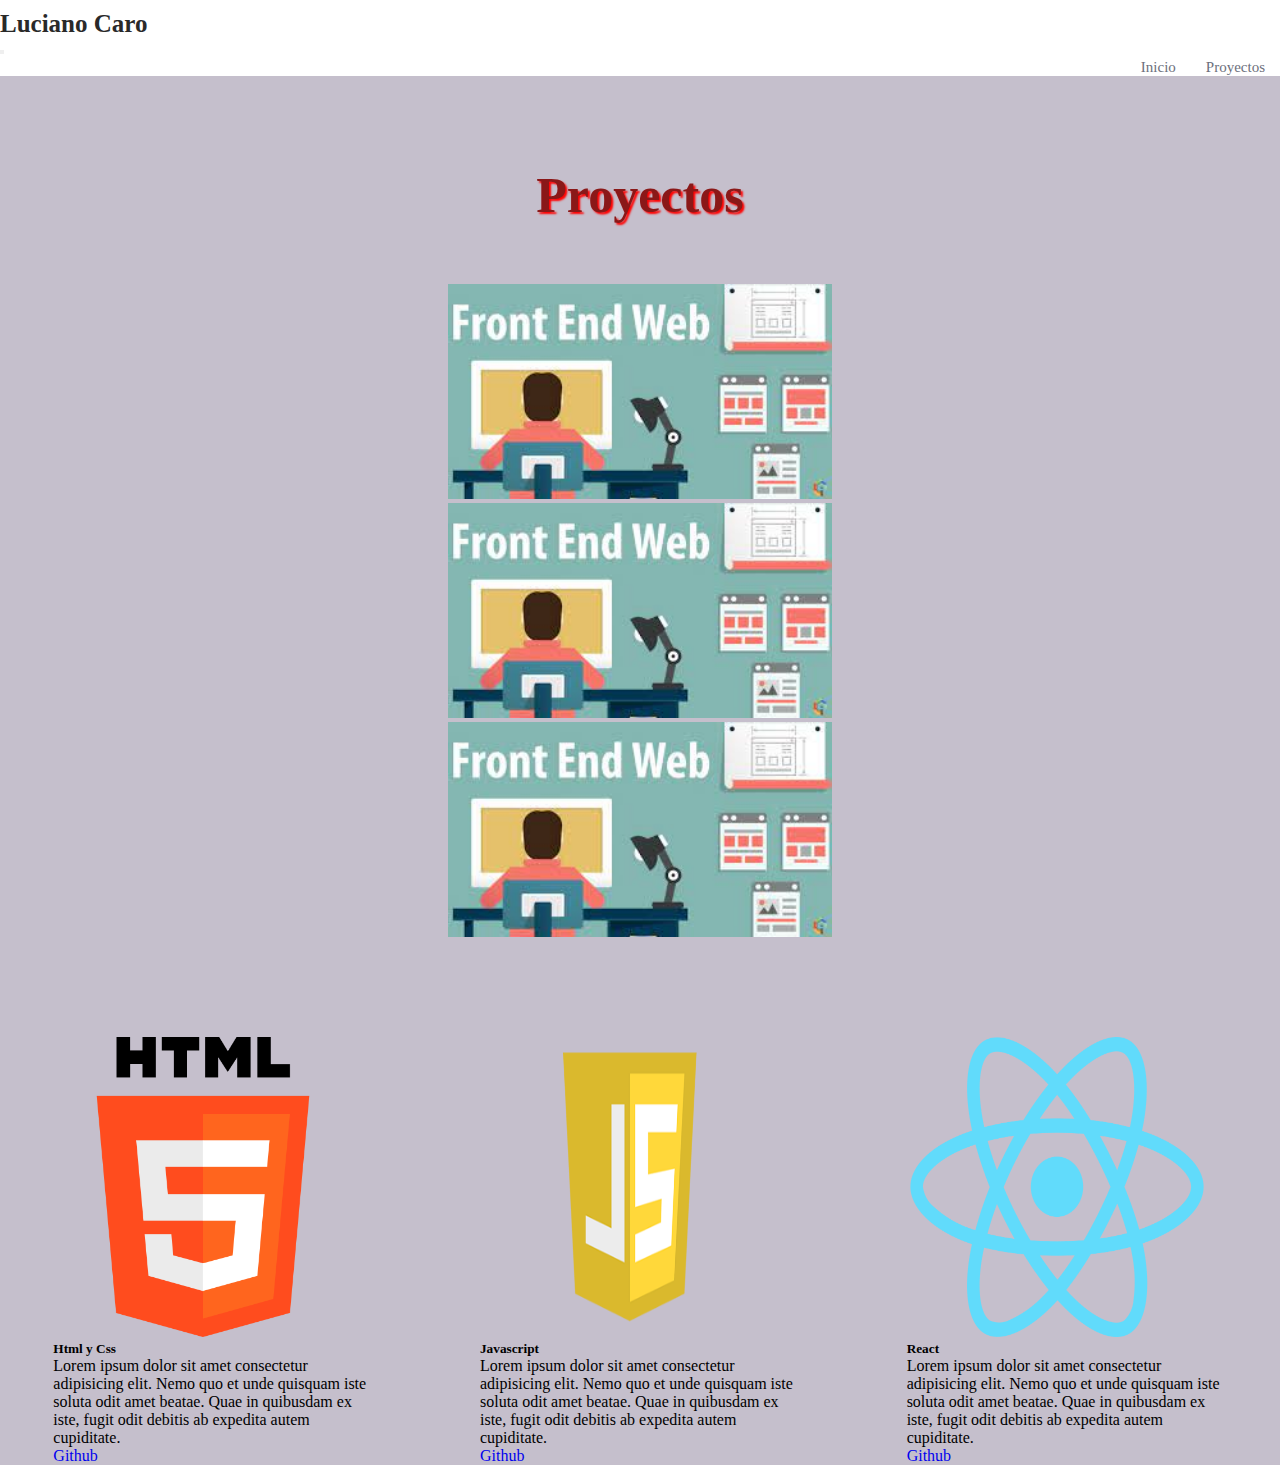
<file: proyecto2/pages3/proyecto.html>
<!DOCTYPE html>
<html lang="en">
    <head>
        <meta charset="UTF-8">
        <meta http-equiv="X-UA-Compatible" content="IE=edge">
        <meta name="viewport" content="width=device-width, initial-scale=1.0">
        <title>Proyectos - LucianoCaro</title>
        <meta name="Description" content="Proyectos html y css, Proyectos Javascript, Proyectos React ">
        <meta name="keywords"
          content="Proyectos web, portafolio web, Proyectos Javascript,Proyectos Html y Css, desarrollador frontend">
        <link rel="stylesheet" href="https://cdn.jsdelivr.net/npm/bootstrap@4.6.1/dist/css/bootstrap.min.css"
          integrity="sha384-zCbKRCUGaJDkqS1kPbPd7TveP5iyJE0EjAuZQTgFLD2ylzuqKfdKlfG/eSrtxUkn" crossorigin="anonymous">
        <link rel="stylesheet" href="../css3/practicando.css">
      </head>
<body>
  <nav class="navbar navbar-expand-lg navbar-light bg-light">
    <h1 class="presentacion">Luciano Caro</h1>
    <!--Menu--------->
    <button class="navbar-toggler" type="button" data-toggle="collapse" data-target="#navbarNavAltMarkup" aria-controls="navbarNavAltMarkup" aria-expanded="false" aria-label="Toggle navigation">
      <span class="navbar-toggler-icon"></span>
    </button>
    <div class="collapse navbar-collapse" id="navbarNavAltMarkup">
    <div class="enlaces navbar-nav">
      <ul class="menu">
        <li><a class="nav-item nav-link active" href="../index.html">Inicio</a></li>
        <li><a class="nav-item nav-link" href="#proyectos">Proyectos</a></li>
        
      </ul>
    </div>
    </div>
  </nav>
    <section id="proyectos">
      <br> <br> <br> <br> <br>
        <h2> Proyectos </h2>
        <div class="sec">
          <div id="demo" class="carousel slide" data-ride="carousel">
    
    
            <ul class="carousel-indicators">
              <li data-target="#demo" data-slide-to="0" class="active"></li>
              <li data-target="#demo" data-slide-to="1"></li>
              <li data-target="#demo" data-slide-to="2"></li>
            </ul>
    
    
            <div class="carousel-inner">
              <div class="carousel-item active">
                <img src="../multimedia3/frontend.jpg" alt="Frontend" width="1100" height="500">
              </div>
              <div class="carousel-item">
                <img src="../multimedia3/frontend.jpg" alt="Frontend" width="1100" height="500">
              </div>
              <div class="carousel-item">
                <img src="../multimedia3/frontend.jpg" alt="Frontend" width="1100" height="500">
              </div>
            </div>
    
    
            <a class="carousel-control-prev" href="#demo" data-slide="prev">
              <span class="carousel-control-prev-icon"></span>
            </a>
            <a class="carousel-control-next" href="#demo" data-slide="next">
              <span class="carousel-control-next-icon"></span>
            </a>
          </div>
        </div>
        <br><br>
        
        <div class="cartas">
        <div class="card">
          <img class="card-img-top" src="../multimedia3/html-5.png" alt="proyecto html y css">
          <div class="card-body">
            <h5 class="card-title"> Html y Css</h5>
            <p class="card-text">Lorem ipsum dolor sit amet consectetur adipisicing elit. Nemo quo et unde quisquam iste soluta odit amet beatae. Quae in quibusdam ex iste, fugit odit debitis ab expedita autem cupiditate.</p>
            <a href="#" class="btn btn-primary">Github</a>
          </div>
        </div>
        <div class="card">
          <img class=" imagen2 card-img-top" src="../multimedia3/javascript.png" alt="proyecto Javascript">
          <div class="card-body">
            <h5 class="card-title"> Javascript</h5>
            <p class="card-text">Lorem ipsum dolor sit amet consectetur adipisicing elit. Nemo quo et unde quisquam iste soluta odit amet beatae. Quae in quibusdam ex iste, fugit odit debitis ab expedita autem cupiditate.</p>
            <a href="#" class="btn btn-primary">Github</a>
          </div>
        </div>
        <div class="card">
          <img class="card-img-top" src="../multimedia3/React.png" alt="proyecto React">
          <div class="card-body">
            <h5 class="card-title"> React</h5>
            <p class="card-text">Lorem ipsum dolor sit amet consectetur adipisicing elit. Nemo quo et unde quisquam iste soluta odit amet beatae. Quae in quibusdam ex iste, fugit odit debitis ab expedita autem cupiditate.</p>
            <a href="#" class="btn btn-primary">Github</a>
          </div>
        </div>
        </div>
    
    
    
    
    
    
      </section>
    














    <script src="https://cdn.jsdelivr.net/npm/jquery@3.5.1/dist/jquery.slim.min.js"
    integrity="sha384-DfXdz2htPH0lsSSs5nCTpuj/zy4C+OGpamoFVy38MVBnE+IbbVYUew+OrCXaRkfj" crossorigin="anonymous">
  </script>
  <script src="https://cdn.jsdelivr.net/npm/popper.js@1.16.1/dist/umd/popper.min.js"
    integrity="sha384-9/reFTGAW83EW2RDu2S0VKaIzap3H66lZH81PoYlFhbGU+6BZp6G7niu735Sk7lN" crossorigin="anonymous">
  </script>
  <script src="https://cdn.jsdelivr.net/npm/bootstrap@4.6.1/dist/js/bootstrap.min.js"
    integrity="sha384-VHvPCCyXqtD5DqJeNxl2dtTyhF78xXNXdkwX1CZeRusQfRKp+tA7hAShOK/B/fQ2" crossorigin="anonymous">
  </script>
</body>
</html>
</file>
<file: css3/practicando.css>
* {
  margin: 0px;
  padding: 0px;
  box-sizing: border-box;
}

.body {
  background-color: black;
}

ul {
  list-style: none;
}

i {
  color: black;
  align-items: flex-end;
}

a {
  text-decoration: none;
}

/*----- Inicio Web ----*/
#paginaWeb {
  padding: 30px 50px;
  width: 100%;
  height: 750px;
  background-color: #edf1fd;
}

.nav {
  display: flex;
  width: 100%;
  text-transform: uppercase;
  font-family: calibri;
  top: 0;
  left: 0;
  position: fixed;
  background-color: #F4F7FF;
  z-index: 1;
}

.menu {
  display: flex;
  font-family: "Courier New", Courier, monospace;
}
.menu li a {
  padding: 10px 15px;
  color: #6c707c;
  font-size: 18px;
}

.presentacion {
  width: auto;
  font-size: 25px;
  font-weight: bold;
  color: #292929;
  padding-top: 10px;
  padding-left: 10px;
}

.active a,
.menu li a:hover {
  background-color: #292929;
  color: white !important;
  transition: all ease 0.4s;
}

.nombre {
  font-family: calibri;
  max-width: 500px;
  position: absolute;
  left: 20%;
  top: 50%;
  transform: translate(-20%, -50%);
}
.nombre h2 {
  font-family: Poppins;
  font-size: 40px;
  margin: 0px;
  color: #292929;
}
.nombre a {
  font-size: 25px;
  color: #050a4d;
  text-decoration: none;
  border: 2px solid black;
}
.nombre a:hover {
  background-color: #410941;
  color: white;
  transition: all ease 0.3s;
}

.detalles {
  color: black;
  font-size: 18px;
}

/*----- sobre mi ----*/
#sobreMi {
  width: 100%;
  background-color: #161616;
  display: flex;
  justify-content: center;
  padding: 50px 5% 0px 5%;
  position: relative;
  flex-wrap: wrap;
}

.sobreMi--text {
  text-align: center;
  font-family: calibri;
  width: 100%;
  padding-top: 30px;
}
.sobreMi--text h2 {
  font-size: 4rem;
  color: cornflowerblue;
  text-shadow: 2px 2px 2px blue;
}
.sobreMi--text h3 {
  font-size: 2rem;
  color: white;
  font-weight: 400;
}
.sobreMi--text h2,
.sobreMi--text h3 {
  margin: 0px;
  padding: 0px;
}
.sobreMi--text p {
  font-size: 1.4rem;
  color: rgba(255, 255, 255, 0.9);
}

ol li {
  list-style: none;
  text-transform: capitalize;
  color: white;
}

.informacion {
  color: white;
}
.informacion div {
  color: yellow;
  text-align: center;
  text-transform: uppercase;
  font-size: 20px;
}
.informacion div p {
  color: white;
  text-transform: lowercase;
  text-align: center;
  font-size: 18px;
}
.informacion div ol {
  font-size: 18px;
  padding-right: 4px;
}

/*proyecto---*/
#proyectos {
  background-color: #c5bfcc;
  width: 100%;
  height: 100%;
}
#proyectos h2 {
  font-size: 50px;
  text-align: center;
  color: #8a1818;
  text-shadow: 2px 2px 2px red;
}

.carousel-inner img {
  width: 100%;
  height: 100%;
}

.sec {
  width: 40%;
  padding-top: 30px;
  margin-left: auto;
  margin-right: auto;
}

.carousel-indicators li {
  width: 10px;
  height: 10px;
  border-radius: 50%;
}

.cartas {
  display: flex;
  justify-content: space-around;
  padding-top: 60px;
  flex-wrap: wrap;
}

.card {
  width: 20rem;
}
.card img {
  object-fit: cover;
  align-items: center;
  height: 300px;
  width: 300px;
}

/*contacto---*/
#contacto {
  width: 100%;
  display: flex;
  flex-direction: column;
  justify-content: center;
  align-items: center;
  background-color: black;
  position: relative;
  padding: 20px 0px;
  bottom: 0px;
  box-shadow: 2px 0px 20px rgba(0, 0, 0, 0.4);
}
#contacto form {
  display: flex;
  max-width: 500px;
  background-color: #1A1A1A;
  box-shadow: 2px 12px 20px rgba(0, 0, 0, 0.2);
  border: 1px solid rgba(255, 255, 255, 0.01);
  flex-wrap: wrap;
}

.escribeme {
  font-size: 2rem;
  color: white;
  font-family: calibri;
  margin: 10px;
  padding: 5px;
}

.contactame {
  width: 100%;
  height: 100%;
  display: flex;
  flex-direction: column;
  align-items: center;
}

.contacto-right {
  width: 100%;
  height: 100%;
  display: flex;
  flex-direction: column;
  justify-content: space-between;
  border-left: 1px solid rgba(255, 255, 255, 0.08);
}
.contacto-right button {
  width: 100%;
  height: 30px;
  background-color: #63D9FF;
  font-weight: bold;
  color: #1B1B1B;
  font-size: 14px;
  text-transform: uppercase;
  letter-spacing: 2px;
}
.contacto-right textarea {
  width: 100%;
  height: 320px !important;
  border: none;
  outline: none;
  background-color: transparent;
  color: #EBEBEB;
  font-size: 16px;
}

.name,
.email {
  width: 100%;
  display: flex;
  flex-direction: column;
  font-family: calibri;
  text-align: center;
}

.name font,
.email font {
  color: #BFBFBF;
  font-size: 22px;
}

.name input,
.email input {
  height: 30px;
  width: 90%;
  border: none;
  outline: none;
  background-color: transparent;
  border-bottom: 1px solid #929292;
  color: white;
  margin: 10px auto;
}

.mensaje {
  margin: 20px;
}
.mensaje font {
  font-size: 18px;
  color: white;
  font-family: calibri;
}

/*-----Curriculum-----*/
.presentacion5 {
  height: 130px;
  width: 100%;
  text-align: center;
  padding-top: 20px;
}
.presentacion5 h1 {
  text-transform: uppercase;
  font-family: "Times New Roman", Times, serif;
}
.presentacion5 h2 {
  font-size: 22px;
  text-decoration: underline;
  padding-right: 18px;
}

.body2 {
  padding: 0;
  overflow-x: hidden;
}

.detalles3 {
  color: white;
}

.infoIzquierda {
  text-align: center;
  background: #0badad;
  height: 100%;
  width: 100%;
  color: white;
}

article h3 {
  text-decoration: underline;
  font-family: Impact, Haettenschweiler, "Arial Narrow Bold", sans-serif;
  color: black;
}

dt {
  font-size: 20px;
}

.infoDerecha {
  width: 900px;
  padding-top: 20px;
  text-align: center;
  padding-left: 10px;
}

@media screen and (max-width: 800px) {
  .sec {
    width: 100%;
  }

  .infoDerecha {
    width: 100%;
    max-width: 100%;
    padding: 0;
  }

  .body2 {
    width: 100%;
    overflow-x: hidden;
  }
}

/*# sourceMappingURL=practicando.css.map */
</file>
<file: desafioscoder/css2/desafios.css>
body{
    margin: 0%;
    padding: 0%;
    font-family: Helvetica, Arial, sans-serif;
    background-color: #edf1
}
/*presentacion*/
.presentacion5{
    padding-left: 20px;
    height: 100px;
    width: 100%;
    text-align: center;
    padding-top: 10px;
   
}
.presentacion5 h1{
    text-transform:uppercase;
    font-family: 'Times New Roman', Times, serif;
    
    
}
.presentacion5 h2{
    font-size: 20px;
    
}
/*Informacion lado izquierdo*/
.infoIzquierda{
    padding-top: 20px;
    padding-left: 20px;
    text-align: center;
    background: darkslategray;
    height: 100%;
    width: 400px;
    color: white;
}
.lineaVertical{
    border-left: thick solid white;
}
article h3{
    text-decoration: underline;
font-family: Impact, Haettenschweiler, 'Arial Narrow Bold', sans-serif;
color: black;
}
dt{
    font-size: 20px;
   
}
 article ol li{
    list-style: none;
    padding-right: 50px;
}
.infoDerecha{
    width: 300%;
    padding-top: 20px;
    text-align: center;
    padding-left: 100px;
}
</file>
<file: proyecto/css/proyecto.css>
* {
    margin: 0%;
    padding: 0%;
    box-sizing: border-box;
}
@media only screen and (min-width:1024px){
    .fondoWeb{
        background-color: darksalmon;}
        main{
            background-color: darkturquoise;
        }
    }


@media only screen and (max-width:350px){
    .miPresentacion {
        background-color: darkseagreen;
    }
    
}


.fondoWeb {
    background-color: rgb(212, 192, 218);
}



.miPresentacion {

    color: rgb(95, 10, 10);
    background-color: gray;
    text-align: center;
    font-style: italic;
    font-size: 20px;
    padding-top: 10px;
    padding-bottom: 10px;
   height: 200px;
   border: solid 2px black;
} 



/*enlaces web*/
ol li {
    list-style: none;
    text-align: center;
}
 ul li{
     list-style: none;
 }

 nav a:hover {
  color: black;
 }
.imagenWeb{
    display: flex;
    justify-content: center;
    width: 120px;
    height: 130px;
    margin-left: 80px;
}

.miNombre{
    display: block;
    padding-left: 10px;
    text-shadow: 5px 5px 5px red;
    text-transform: uppercase;
}

.contenedor{
    display: flex;
    justify-content: flex-start;
   align-items: center;
    width: 90%;
    height: 100%;
   
}

.enlaces{
   display: flex;
padding-left: 10px;
padding-right: 10px;
margin-left: 320px;

gap: 20px;



}
.enlaces > li{
    transition: all 300ms;
    



}

h2 {
    text-align: center;
    color: #4e0e8a;
    text-decoration: underline;
    text-transform: uppercase;
    text-shadow: 1px 1px 1px blue;
    
}
    

/*sobre mi */

article{
    background-color: darksalmon;
    

}
.lista{
    padding-left: 10px;
   padding-top: 10px;
}
.lista li{
    
  border: solid 2px black;
   text-align: center;
   padding-top: 10px;
}
aside{
    background-color: cyan ;
}
aside div{
    text-transform: uppercase;
}
aside div p{
    text-transform: lowercase;
}
div ol li{
    text-transform: capitalize;
}
/*proyectos*/
.carousel-inner img{
    width: 100%;
   height: 100%;
  
    
}
.sec{
    width: 30%;
    margin-left: auto;
    margin-right: auto;
 }
 .carousel-indicators li{
     width: 10px;
     height: 10px;
     border-radius: 50%;
    
 }

 
 











   
/* fondo de la web*/
.fondo2 {
    background-color: rgb(150, 182, 241);
}
.fondo3{
    background-color: rgb(212, 192, 218);
}
.fondo4{
    background-color: rgb(212, 192, 218);
}

/*footer de la web*/
.redes {
    color: darkorange;
    text-align: right;
    padding-right: 10px;
    text-transform: lowercase;
    font-style: italic 10px;
    
}
.contacto {
    text-align: center;
}

.formulario {
    text-align:center ;
    color: black;
    padding-top: 20px;
    
}
.footer {
  background-image: url(https://technobit.cl/wp-content/uploads/2017/08/portatil-ordenador-programacion-software-macbook-codigo-Fondos-de-Pantalla-HD-professor-falken.com_.jpg) ; 
  background-size: cover;
  border: 5px solid black;
 
 
}


/*---
* {
	margin: 0px;
	padding: 0px;
	box-sizing: border-box;
}

body {
	overflow-x: hidden;
}

.body {
	background-color: black;

}

$color1:white;
$ancho:100%;
$alto:100%;

ul {
	list-style: none;
}
i{
	color: black;
	align-items: flex-end;
}
a {
	text-decoration: none;
}


#paginaWeb {
	padding: 30px 50px;
	width: $ancho;
	height: 100vh;
	background-color: #edf1fd;
}

.nav {
	display: flex;
	justify-content: space-around;
	width: 100px;
	text-transform: uppercase;
	font-family: calibri;
	top: 0;
	left: 0;
	position: fixed;
	background-color: #F4F7FF;
	z-index: 1;
}

.menu {
	display: flex;
	justify-content: flex-end;
	align-items: flex-end;
	height: 20px;
	
	

	li a {
		
		padding: 10px 15px;
		color: #6c707c;
		font-size: 15px;
	}
}

.presentacion {
	font-size: 25px;
	font-weight: bold;
	color: #292929;
	padding-top: 10px ;
	

}

.active a,
.menu li a:hover {
	background-color: #292929;
	color: $color1 !important;
	transition: all ease 0.4s;
}

.nombre {
	font-family: calibri;
	width: 500px;
	position: absolute;
	left: 20%;
	top: 50%;
	transform: translate(-20%, -50%);

	h2 {
		font-family: Poppins;
		font-size: 40px;
		margin: 0px;
		color: #292929;
	}

	a {
		font-size: 25px;
		color: #050a4d;
		text-decoration: none;
	}

	a:hover {
		background-color: rgb(65, 9, 65);
		color: $color1;
		transition: all ease 0.3s;
	}

}



.detalles {
	color: #6c707c;
	font-size: 16px;
}







#sobreMi {
	width: $ancho;
	background-color: #161616;
	display: flex;
	justify-content: center;
	padding: 50px 5% 0px 5%;
	position: relative;
	height: 100vh;
}

.sobreMi--text {
	text-align: center;
	font-family: calibri;
	width: 50%;
	padding-top: 30px;

	h2 {
		font-size: 4rem;
		color: cornflowerblue;
		text-shadow: 2px 2px 2px blue;
	}

	h3 {
		font-size: 2rem;
		color: $color1;
		font-weight: 400;
	}

	h2,
	h3 {
		margin: 0px;
		padding: 0px;
	}

	p {
		font-size: 1.2rem;
		color: rgba(255, 255, 255, 0.90);
	}

}



ol li {
	list-style: none;
	text-transform: capitalize;
	color: $color1;
}

.informacion {
	padding-top: 80px;
	padding-left: 100px;
	color: $color1;

	div {
		color: yellow;
		text-align: center;
		text-transform: uppercase;
	}

	div p {
		color: $color1;
		text-transform: lowercase;
		text-align: center;
	}
}




#proyectos {
	background-color: rgb(197, 191, 204);
	width: $ancho;
	height: $alto;

	h2 {
		font-size: 50px;
		text-align: center;
		color: rgb(138, 24, 24);
		text-shadow: 2px 2px 2px red;
	}
}

.carousel-inner img {
	width: $ancho;
	height: $alto;


}

.sec {
	width: 30%;
	padding-top: 30px;
	margin-left: auto;
	margin-right: auto;
}

.carousel-indicators li {
	width: 10px;
	height: 10px;
	border-radius: 50%;

}


.cartas {
	display: flex;
	justify-content: space-around;
	padding-top: 60px;

}

.card {
	width: 20rem;

	img {
		align-items: center;
		height: 300px;
		width: 300px;
	}
}




#contacto {
	width: $ancho;
	height: 90vh;
	display: flex;
	flex-direction: column;
	justify-content: center;
	align-items: center;
	background-color: black;
	position: relative;
	padding: 20px 0px;
	bottom: 0px;
	box-shadow: 2px 0px 20px rgba(0, 0, 0, 0.4);

	form {
		display: flex;
		width: 70%;
		height: 60vh;
		background-color: #1A1A1A;
		box-shadow: 2px 12px 20px rgba(0, 0, 0, 0.2);
		border: 1px solid rgba(255, 255, 255, 0.01);
	}
}

.escribeme {
	font-size: 2rem;
	color: $color1;
	font-family: calibri;
	margin: 10px;
	padding: 5px;

}





.contactame {
	width: 40%;
	height: $alto;
	display: flex;
	flex-direction: column;
	align-items: center;
}

.contacto-right {
	width: 60%;
	height: $alto;
	display: flex;
	flex-direction: column;
	justify-content: space-between;
	border-left: 1px solid rgba(255, 255, 255, 0.08);

	button {
		width: 100%;
		height: 30px;
		background-color: #63D9FF;
		font-weight: bold;
		color: #1B1B1B;
		font-size: 14px;
		text-transform: uppercase;
		letter-spacing: 2px;
	}
	textarea {
		width: 100%;
		height: 320px !important;
		border: none;
		outline: none;
		background-color: transparent;
		color: #EBEBEB;
		font-size: 16px;
	}
}

.name,
.email {
	display: flex;
	flex-direction: column;
	font-family: calibri;

}

.name font,
.email font {
	color: #BFBFBF;
	font-size: 22px;
}

.name input,
.email input {
	height: 30px;
	width: 250px;
	border: none;
	outline: none;
	background-color: transparent;
	border-bottom: 1px solid #929292;
	color: $color1;
	margin: 10px 0px;
}



.mensaje {
	margin: 20px;

	font {
		font-size: 18px;
		color: $color1;
		font-family: calibri;
	}
}





.presentacion5 {
	padding-left: 20px;
	height: 100px;
	width: $ancho;
	text-align: center;
	padding-top: 10px;

	h1 {
		text-transform: uppercase;
		font-family: 'Times New Roman', Times, serif;
	}

	h2 {
		font-size: 20px;
	}
}



.detalles3 {
	color: $color1;
}

.infoIzquierda {
	padding-top: 20px;
	text-align: center;
	background: rgb(9, 143, 143);
	height: $alto;
	width: 400px;
	color: $color1;
}

.lineaVertical {
	border-left: thick solid $color1;
}

article h3 {
	text-decoration: underline;
	font-family: Impact, Haettenschweiler, 'Arial Narrow Bold', sans-serif;
	color: black;
}

dt {
	font-size: 20px;

}

.infoDerecha {
	width: 250%;
	padding-top: 20px;
	text-align: center;
	padding-left: 10px;

	ul {
		list-style: circle;
	}
}


--*/
</file>
<file: proyecto2/css3/practicando.css>
* {
  margin: 0px;
  padding: 0px;
  box-sizing: border-box;
}

body {
  overflow-x: hidden;
}

.body {
  background-color: black;
}

ul {
  list-style: none;
}

i {
  color: black;
  align-items: flex-end;
}

a {
  text-decoration: none;
}

/*----- Inicio Web ----*/
#paginaWeb {
  padding: 30px 50px;
  width: 100%;
  height: 100vh;
  background-color: #edf1fd;
}

.nav {
  display: flex;
  justify-content: space-around;
  width: 100px;
  text-transform: uppercase;
  font-family: calibri;
  top: 0;
  left: 0;
  position: fixed;
  background-color: #F4F7FF;
  z-index: 1;
}

.menu {
  display: flex;
  justify-content: flex-end;
  align-items: flex-end;
  height: 20px;
}
.menu li a {
  padding: 10px 15px;
  color: #6c707c;
  font-size: 15px;
}

.presentacion {
  font-size: 25px;
  font-weight: bold;
  color: #292929;
  padding-top: 10px;
}

.active a,
.menu li a:hover {
  background-color: #292929;
  color: white !important;
  transition: all ease 0.4s;
}

.nombre {
  font-family: calibri;
  width: 500px;
  position: absolute;
  left: 20%;
  top: 50%;
  transform: translate(-20%, -50%);
}
.nombre h2 {
  font-family: Poppins;
  font-size: 40px;
  margin: 0px;
  color: #292929;
}
.nombre a {
  font-size: 25px;
  color: #050a4d;
  text-decoration: none;
}
.nombre a:hover {
  background-color: #410941;
  color: white;
  transition: all ease 0.3s;
}

.detalles {
  color: #6c707c;
  font-size: 16px;
}

/*----- sobre mi ----*/
#sobreMi {
  width: 100%;
  background-color: #161616;
  display: flex;
  justify-content: center;
  padding: 50px 5% 0px 5%;
  position: relative;
  height: 100vh;
}

.sobreMi--text {
  text-align: center;
  font-family: calibri;
  width: 50%;
  padding-top: 30px;
}
.sobreMi--text h2 {
  font-size: 4rem;
  color: cornflowerblue;
  text-shadow: 2px 2px 2px blue;
}
.sobreMi--text h3 {
  font-size: 2rem;
  color: white;
  font-weight: 400;
}
.sobreMi--text h2,
.sobreMi--text h3 {
  margin: 0px;
  padding: 0px;
}
.sobreMi--text p {
  font-size: 1.2rem;
  color: rgba(255, 255, 255, 0.9);
}

ol li {
  list-style: none;
  text-transform: capitalize;
  color: white;
}

.informacion {
  padding-top: 80px;
  padding-left: 100px;
  color: white;
}
.informacion div {
  color: yellow;
  text-align: center;
  text-transform: uppercase;
}
.informacion div p {
  color: white;
  text-transform: lowercase;
  text-align: center;
}

/*proyecto---*/
#proyectos {
  background-color: #c5bfcc;
  width: 100%;
  height: 100%;
}
#proyectos h2 {
  font-size: 50px;
  text-align: center;
  color: #8a1818;
  text-shadow: 2px 2px 2px red;
}

.carousel-inner img {
  width: 100%;
  height: 100%;
}

.sec {
  width: 30%;
  padding-top: 30px;
  margin-left: auto;
  margin-right: auto;
}

.carousel-indicators li {
  width: 10px;
  height: 10px;
  border-radius: 50%;
}

.cartas {
  display: flex;
  justify-content: space-around;
  padding-top: 60px;
}

.card {
  width: 20rem;
}
.card img {
  align-items: center;
  height: 300px;
  width: 300px;
}

/*contacto---*/
#contacto {
  width: 100%;
  height: 90vh;
  display: flex;
  flex-direction: column;
  justify-content: center;
  align-items: center;
  background-color: black;
  position: relative;
  padding: 20px 0px;
  bottom: 0px;
  box-shadow: 2px 0px 20px rgba(0, 0, 0, 0.4);
}
#contacto form {
  display: flex;
  width: 70%;
  height: 60vh;
  background-color: #1A1A1A;
  box-shadow: 2px 12px 20px rgba(0, 0, 0, 0.2);
  border: 1px solid rgba(255, 255, 255, 0.01);
}

.escribeme {
  font-size: 2rem;
  color: white;
  font-family: calibri;
  margin: 10px;
  padding: 5px;
}

.contactame {
  width: 40%;
  height: 100%;
  display: flex;
  flex-direction: column;
  align-items: center;
}

.contacto-right {
  width: 60%;
  height: 100%;
  display: flex;
  flex-direction: column;
  justify-content: space-between;
  border-left: 1px solid rgba(255, 255, 255, 0.08);
}
.contacto-right button {
  width: 100%;
  height: 30px;
  background-color: #63D9FF;
  font-weight: bold;
  color: #1B1B1B;
  font-size: 14px;
  text-transform: uppercase;
  letter-spacing: 2px;
}
.contacto-right textarea {
  width: 100%;
  height: 320px !important;
  border: none;
  outline: none;
  background-color: transparent;
  color: #EBEBEB;
  font-size: 16px;
}

.name,
.email {
  display: flex;
  flex-direction: column;
  font-family: calibri;
}

.name font,
.email font {
  color: #BFBFBF;
  font-size: 22px;
}

.name input,
.email input {
  height: 30px;
  width: 250px;
  border: none;
  outline: none;
  background-color: transparent;
  border-bottom: 1px solid #929292;
  color: white;
  margin: 10px 0px;
}

.mensaje {
  margin: 20px;
}
.mensaje font {
  font-size: 18px;
  color: white;
  font-family: calibri;
}

/*-----Curriculum-----*/
.presentacion5 {
  padding-left: 20px;
  height: 100px;
  width: 100%;
  text-align: center;
  padding-top: 10px;
}
.presentacion5 h1 {
  text-transform: uppercase;
  font-family: "Times New Roman", Times, serif;
}
.presentacion5 h2 {
  font-size: 20px;
}

.detalles3 {
  color: white;
}

.infoIzquierda {
  padding-top: 20px;
  text-align: center;
  background: #098f8f;
  height: 100%;
  width: 400px;
  color: white;
}

.lineaVertical {
  border-left: thick solid white;
}

article h3 {
  text-decoration: underline;
  font-family: Impact, Haettenschweiler, "Arial Narrow Bold", sans-serif;
  color: black;
}

dt {
  font-size: 20px;
}

.infoDerecha {
  width: 250%;
  padding-top: 20px;
  text-align: center;
  padding-left: 10px;
}
.infoDerecha ul {
  list-style: circle;
}

/*# sourceMappingURL=practicando.css.map */
</file>
